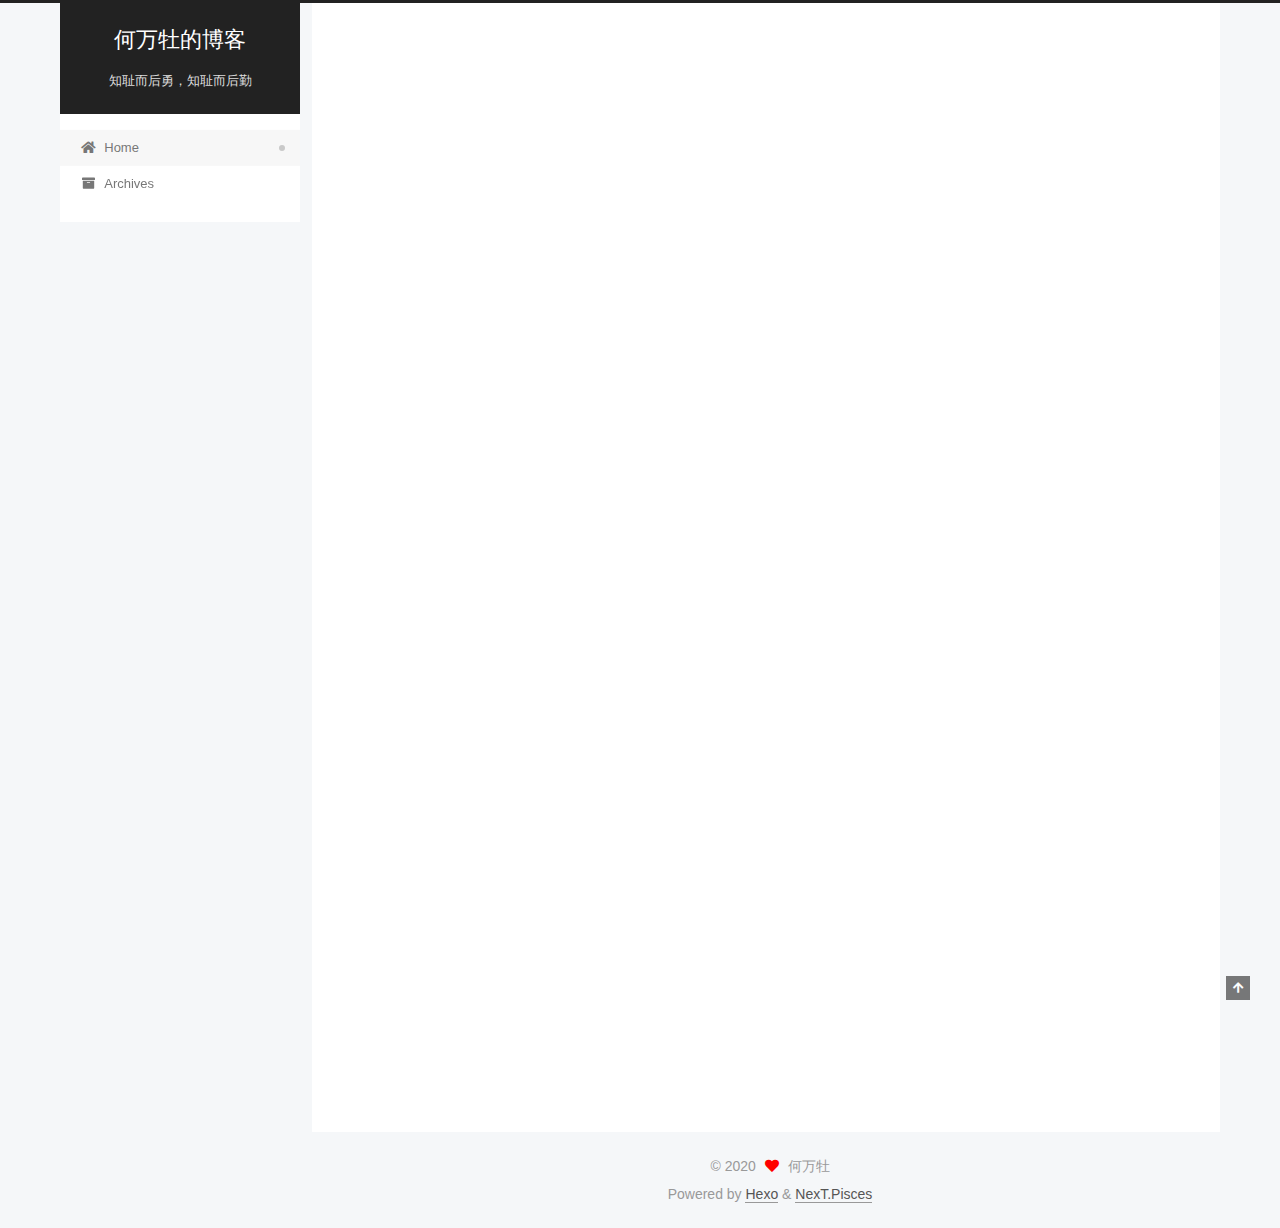
<file: index.html>
<!DOCTYPE html>
<html lang="zh-Hans">
<head>
  <meta charset="UTF-8">
<meta name="viewport" content="width=device-width, initial-scale=1, maximum-scale=2">
<meta name="theme-color" content="#222">
<meta name="generator" content="Hexo 5.1.1">
  <link rel="apple-touch-icon" sizes="180x180" href="/images/apple-touch-icon-next.png">
  <link rel="icon" type="image/png" sizes="32x32" href="/images/favicon-32x32-next.png">
  <link rel="icon" type="image/png" sizes="16x16" href="/images/favicon-16x16-next.png">
  <link rel="mask-icon" href="/images/logo.svg" color="#222">

<link rel="stylesheet" href="/css/main.css">


<link rel="stylesheet" href="/lib/font-awesome/css/all.min.css">

<script id="hexo-configurations">
    var NexT = window.NexT || {};
    var CONFIG = {"hostname":"yoursite.com","root":"/","scheme":"Pisces","version":"7.8.0","exturl":false,"sidebar":{"position":"left","display":"post","padding":18,"offset":12,"onmobile":false},"copycode":{"enable":false,"show_result":false,"style":null},"back2top":{"enable":true,"sidebar":false,"scrollpercent":false},"bookmark":{"enable":false,"color":"#222","save":"auto"},"fancybox":false,"mediumzoom":false,"lazyload":false,"pangu":false,"comments":{"style":"tabs","active":null,"storage":true,"lazyload":false,"nav":null},"algolia":{"hits":{"per_page":10},"labels":{"input_placeholder":"Search for Posts","hits_empty":"We didn't find any results for the search: ${query}","hits_stats":"${hits} results found in ${time} ms"}},"localsearch":{"enable":false,"trigger":"auto","top_n_per_article":1,"unescape":false,"preload":false},"motion":{"enable":true,"async":false,"transition":{"post_block":"fadeIn","post_header":"slideDownIn","post_body":"slideDownIn","coll_header":"slideLeftIn","sidebar":"slideUpIn"}}};
  </script>

  <meta name="description" content="Persistence, Confidence, Patience">
<meta property="og:type" content="website">
<meta property="og:title" content="何万牡的博客">
<meta property="og:url" content="http://yoursite.com/index.html">
<meta property="og:site_name" content="何万牡的博客">
<meta property="og:description" content="Persistence, Confidence, Patience">
<meta property="og:locale">
<meta property="article:author" content="何万牡">
<meta name="twitter:card" content="summary">

<link rel="canonical" href="http://yoursite.com/">


<script id="page-configurations">
  // https://hexo.io/docs/variables.html
  CONFIG.page = {
    sidebar: "",
    isHome : true,
    isPost : false,
    lang   : 'zh-Hans'
  };
</script>

  <title>何万牡的博客</title>
  






  <noscript>
  <style>
  .use-motion .brand,
  .use-motion .menu-item,
  .sidebar-inner,
  .use-motion .post-block,
  .use-motion .pagination,
  .use-motion .comments,
  .use-motion .post-header,
  .use-motion .post-body,
  .use-motion .collection-header { opacity: initial; }

  .use-motion .site-title,
  .use-motion .site-subtitle {
    opacity: initial;
    top: initial;
  }

  .use-motion .logo-line-before i { left: initial; }
  .use-motion .logo-line-after i { right: initial; }
  </style>
</noscript>

</head>

<body itemscope itemtype="http://schema.org/WebPage">
  <div class="container use-motion">
    <div class="headband"></div>

    <header class="header" itemscope itemtype="http://schema.org/WPHeader">
      <div class="header-inner"><div class="site-brand-container">
  <div class="site-nav-toggle">
    <div class="toggle" aria-label="Toggle navigation bar">
      <span class="toggle-line toggle-line-first"></span>
      <span class="toggle-line toggle-line-middle"></span>
      <span class="toggle-line toggle-line-last"></span>
    </div>
  </div>

  <div class="site-meta">

    <a href="/" class="brand" rel="start">
      <span class="logo-line-before"><i></i></span>
      <h1 class="site-title">何万牡的博客</h1>
      <span class="logo-line-after"><i></i></span>
    </a>
      <p class="site-subtitle" itemprop="description">知耻而后勇，知耻而后勤</p>
  </div>

  <div class="site-nav-right">
    <div class="toggle popup-trigger">
    </div>
  </div>
</div>




<nav class="site-nav">
  <ul id="menu" class="main-menu menu">
        <li class="menu-item menu-item-home">

    <a href="/" rel="section"><i class="fa fa-home fa-fw"></i>Home</a>

  </li>
        <li class="menu-item menu-item-archives">

    <a href="/archives/" rel="section"><i class="fa fa-archive fa-fw"></i>Archives</a>

  </li>
  </ul>
</nav>




</div>
    </header>

    
  <div class="back-to-top">
    <i class="fa fa-arrow-up"></i>
    <span>0%</span>
  </div>


    <main class="main">
      <div class="main-inner">
        <div class="content-wrap">
          

          <div class="content index posts-expand">
            
      
  
  
  <article itemscope itemtype="http://schema.org/Article" class="post-block" lang="zh-Hans">
    <link itemprop="mainEntityOfPage" href="http://yoursite.com/2020/08/31/hello-world/">

    <span hidden itemprop="author" itemscope itemtype="http://schema.org/Person">
      <meta itemprop="image" content="/images/avatar.gif">
      <meta itemprop="name" content="何万牡">
      <meta itemprop="description" content="Persistence, Confidence, Patience">
    </span>

    <span hidden itemprop="publisher" itemscope itemtype="http://schema.org/Organization">
      <meta itemprop="name" content="何万牡的博客">
    </span>
      <header class="post-header">
        <h2 class="post-title" itemprop="name headline">
          
            <a href="/2020/08/31/hello-world/" class="post-title-link" itemprop="url">Hello World</a>
        </h2>

        <div class="post-meta">
            <span class="post-meta-item">
              <span class="post-meta-item-icon">
                <i class="far fa-calendar"></i>
              </span>
              <span class="post-meta-item-text">Posted on</span>

              <time title="Created: 2020-08-31 13:42:06" itemprop="dateCreated datePublished" datetime="2020-08-31T13:42:06+08:00">2020-08-31</time>
            </span>

          

        </div>
      </header>

    
    
    
    <div class="post-body" itemprop="articleBody">

      
          <p>Welcome to <a target="_blank" rel="noopener" href="https://hexo.io/">Hexo</a>! This is your very first post. Check <a target="_blank" rel="noopener" href="https://hexo.io/docs/">documentation</a> for more info. If you get any problems when using Hexo, you can find the answer in <a target="_blank" rel="noopener" href="https://hexo.io/docs/troubleshooting.html">troubleshooting</a> or you can ask me on <a target="_blank" rel="noopener" href="https://github.com/hexojs/hexo/issues">GitHub</a>.</p>
<h2 id="Quick-Start"><a href="#Quick-Start" class="headerlink" title="Quick Start"></a>Quick Start</h2><h3 id="Create-a-new-post"><a href="#Create-a-new-post" class="headerlink" title="Create a new post"></a>Create a new post</h3><figure class="highlight bash"><table><tr><td class="gutter"><pre><span class="line">1</span><br></pre></td><td class="code"><pre><span class="line">$ hexo new <span class="string">&quot;My New Post&quot;</span></span><br></pre></td></tr></table></figure>

<p>More info: <a target="_blank" rel="noopener" href="https://hexo.io/docs/writing.html">Writing</a></p>
<h3 id="Run-server"><a href="#Run-server" class="headerlink" title="Run server"></a>Run server</h3><figure class="highlight bash"><table><tr><td class="gutter"><pre><span class="line">1</span><br></pre></td><td class="code"><pre><span class="line">$ hexo server</span><br></pre></td></tr></table></figure>

<p>More info: <a target="_blank" rel="noopener" href="https://hexo.io/docs/server.html">Server</a></p>
<h3 id="Generate-static-files"><a href="#Generate-static-files" class="headerlink" title="Generate static files"></a>Generate static files</h3><figure class="highlight bash"><table><tr><td class="gutter"><pre><span class="line">1</span><br></pre></td><td class="code"><pre><span class="line">$ hexo generate</span><br></pre></td></tr></table></figure>

<p>More info: <a target="_blank" rel="noopener" href="https://hexo.io/docs/generating.html">Generating</a></p>
<h3 id="Deploy-to-remote-sites"><a href="#Deploy-to-remote-sites" class="headerlink" title="Deploy to remote sites"></a>Deploy to remote sites</h3><figure class="highlight bash"><table><tr><td class="gutter"><pre><span class="line">1</span><br></pre></td><td class="code"><pre><span class="line">$ hexo deploy</span><br></pre></td></tr></table></figure>

<p>More info: <a target="_blank" rel="noopener" href="https://hexo.io/docs/one-command-deployment.html">Deployment</a></p>

      
    </div>

    
    
    
      <footer class="post-footer">
        <div class="post-eof"></div>
      </footer>
  </article>
  
  
  


  



          </div>
          

<script>
  window.addEventListener('tabs:register', () => {
    let { activeClass } = CONFIG.comments;
    if (CONFIG.comments.storage) {
      activeClass = localStorage.getItem('comments_active') || activeClass;
    }
    if (activeClass) {
      let activeTab = document.querySelector(`a[href="#comment-${activeClass}"]`);
      if (activeTab) {
        activeTab.click();
      }
    }
  });
  if (CONFIG.comments.storage) {
    window.addEventListener('tabs:click', event => {
      if (!event.target.matches('.tabs-comment .tab-content .tab-pane')) return;
      let commentClass = event.target.classList[1];
      localStorage.setItem('comments_active', commentClass);
    });
  }
</script>

        </div>
          
  
  <div class="toggle sidebar-toggle">
    <span class="toggle-line toggle-line-first"></span>
    <span class="toggle-line toggle-line-middle"></span>
    <span class="toggle-line toggle-line-last"></span>
  </div>

  <aside class="sidebar">
    <div class="sidebar-inner">

      <ul class="sidebar-nav motion-element">
        <li class="sidebar-nav-toc">
          Table of Contents
        </li>
        <li class="sidebar-nav-overview">
          Overview
        </li>
      </ul>

      <!--noindex-->
      <div class="post-toc-wrap sidebar-panel">
      </div>
      <!--/noindex-->

      <div class="site-overview-wrap sidebar-panel">
        <div class="site-author motion-element" itemprop="author" itemscope itemtype="http://schema.org/Person">
  <p class="site-author-name" itemprop="name">何万牡</p>
  <div class="site-description" itemprop="description">Persistence, Confidence, Patience</div>
</div>
<div class="site-state-wrap motion-element">
  <nav class="site-state">
      <div class="site-state-item site-state-posts">
          <a href="/archives/">
        
          <span class="site-state-item-count">1</span>
          <span class="site-state-item-name">posts</span>
        </a>
      </div>
  </nav>
</div>



      </div>

    </div>
  </aside>
  <div id="sidebar-dimmer"></div>


      </div>
    </main>

    <footer class="footer">
      <div class="footer-inner">
        

        

<div class="copyright">
  
  &copy; 
  <span itemprop="copyrightYear">2020</span>
  <span class="with-love">
    <i class="fa fa-heart"></i>
  </span>
  <span class="author" itemprop="copyrightHolder">何万牡</span>
</div>
  <div class="powered-by">Powered by <a href="https://hexo.io/" class="theme-link" rel="noopener" target="_blank">Hexo</a> & <a href="https://pisces.theme-next.org/" class="theme-link" rel="noopener" target="_blank">NexT.Pisces</a>
  </div>

        








      </div>
    </footer>
  </div>

  
  <script src="/lib/anime.min.js"></script>
  <script src="/lib/velocity/velocity.min.js"></script>
  <script src="/lib/velocity/velocity.ui.min.js"></script>

<script src="/js/utils.js"></script>

<script src="/js/motion.js"></script>


<script src="/js/schemes/pisces.js"></script>


<script src="/js/next-boot.js"></script>




  















  

  

</body>
</html>
</file>
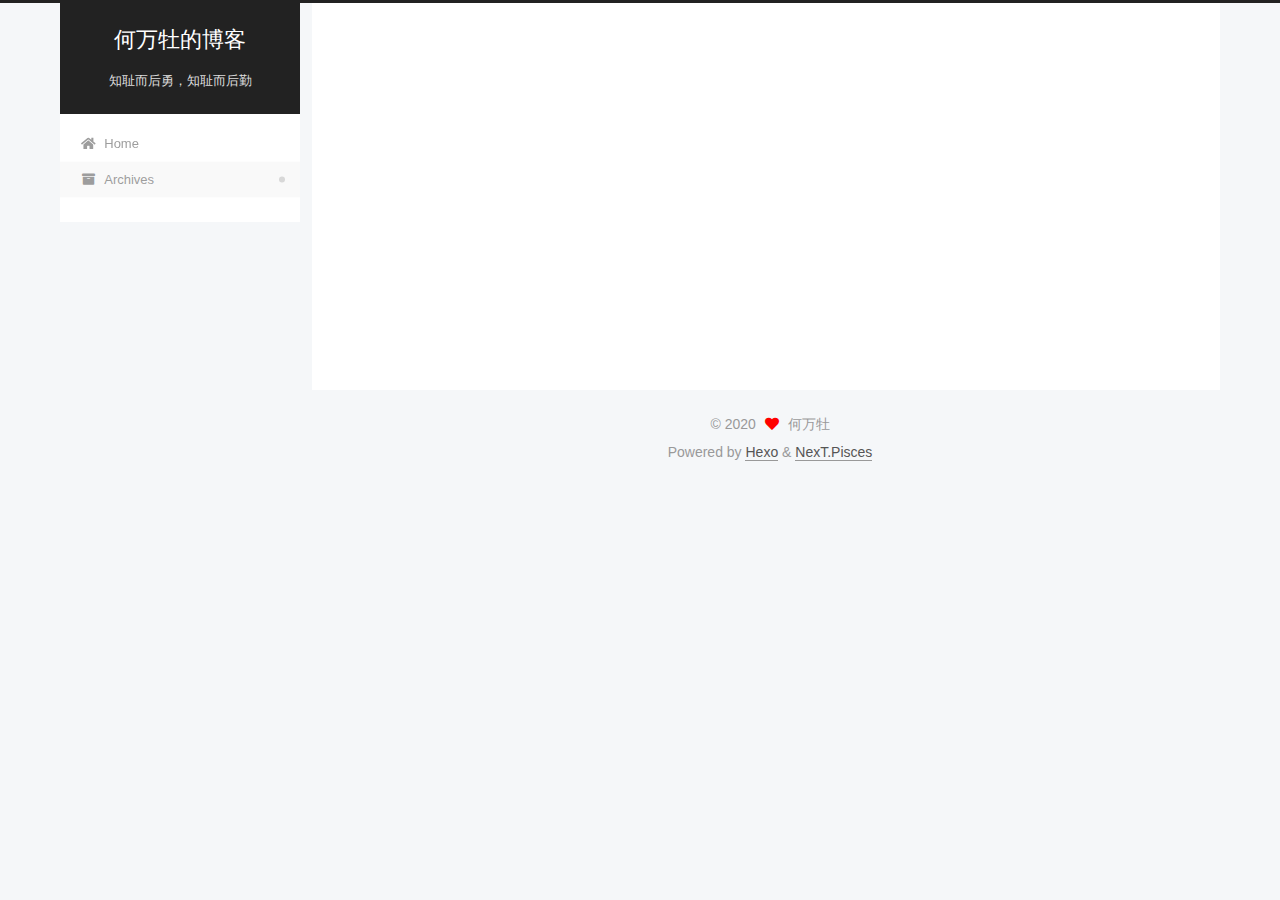
<file: archives/index.html>
<!DOCTYPE html>
<html lang="zh-Hans">
<head>
  <meta charset="UTF-8">
<meta name="viewport" content="width=device-width, initial-scale=1, maximum-scale=2">
<meta name="theme-color" content="#222">
<meta name="generator" content="Hexo 5.1.1">
  <link rel="apple-touch-icon" sizes="180x180" href="/images/apple-touch-icon-next.png">
  <link rel="icon" type="image/png" sizes="32x32" href="/images/favicon-32x32-next.png">
  <link rel="icon" type="image/png" sizes="16x16" href="/images/favicon-16x16-next.png">
  <link rel="mask-icon" href="/images/logo.svg" color="#222">

<link rel="stylesheet" href="/css/main.css">


<link rel="stylesheet" href="/lib/font-awesome/css/all.min.css">

<script id="hexo-configurations">
    var NexT = window.NexT || {};
    var CONFIG = {"hostname":"yoursite.com","root":"/","scheme":"Pisces","version":"7.8.0","exturl":false,"sidebar":{"position":"left","display":"post","padding":18,"offset":12,"onmobile":false},"copycode":{"enable":false,"show_result":false,"style":null},"back2top":{"enable":true,"sidebar":false,"scrollpercent":false},"bookmark":{"enable":false,"color":"#222","save":"auto"},"fancybox":false,"mediumzoom":false,"lazyload":false,"pangu":false,"comments":{"style":"tabs","active":null,"storage":true,"lazyload":false,"nav":null},"algolia":{"hits":{"per_page":10},"labels":{"input_placeholder":"Search for Posts","hits_empty":"We didn't find any results for the search: ${query}","hits_stats":"${hits} results found in ${time} ms"}},"localsearch":{"enable":false,"trigger":"auto","top_n_per_article":1,"unescape":false,"preload":false},"motion":{"enable":true,"async":false,"transition":{"post_block":"fadeIn","post_header":"slideDownIn","post_body":"slideDownIn","coll_header":"slideLeftIn","sidebar":"slideUpIn"}}};
  </script>

  <meta name="description" content="Persistence, Confidence, Patience">
<meta property="og:type" content="website">
<meta property="og:title" content="何万牡的博客">
<meta property="og:url" content="http://yoursite.com/archives/index.html">
<meta property="og:site_name" content="何万牡的博客">
<meta property="og:description" content="Persistence, Confidence, Patience">
<meta property="og:locale">
<meta property="article:author" content="何万牡">
<meta name="twitter:card" content="summary">

<link rel="canonical" href="http://yoursite.com/archives/">


<script id="page-configurations">
  // https://hexo.io/docs/variables.html
  CONFIG.page = {
    sidebar: "",
    isHome : false,
    isPost : false,
    lang   : 'zh-Hans'
  };
</script>

  <title>Archive | 何万牡的博客</title>
  






  <noscript>
  <style>
  .use-motion .brand,
  .use-motion .menu-item,
  .sidebar-inner,
  .use-motion .post-block,
  .use-motion .pagination,
  .use-motion .comments,
  .use-motion .post-header,
  .use-motion .post-body,
  .use-motion .collection-header { opacity: initial; }

  .use-motion .site-title,
  .use-motion .site-subtitle {
    opacity: initial;
    top: initial;
  }

  .use-motion .logo-line-before i { left: initial; }
  .use-motion .logo-line-after i { right: initial; }
  </style>
</noscript>

</head>

<body itemscope itemtype="http://schema.org/WebPage">
  <div class="container use-motion">
    <div class="headband"></div>

    <header class="header" itemscope itemtype="http://schema.org/WPHeader">
      <div class="header-inner"><div class="site-brand-container">
  <div class="site-nav-toggle">
    <div class="toggle" aria-label="Toggle navigation bar">
      <span class="toggle-line toggle-line-first"></span>
      <span class="toggle-line toggle-line-middle"></span>
      <span class="toggle-line toggle-line-last"></span>
    </div>
  </div>

  <div class="site-meta">

    <a href="/" class="brand" rel="start">
      <span class="logo-line-before"><i></i></span>
      <h1 class="site-title">何万牡的博客</h1>
      <span class="logo-line-after"><i></i></span>
    </a>
      <p class="site-subtitle" itemprop="description">知耻而后勇，知耻而后勤</p>
  </div>

  <div class="site-nav-right">
    <div class="toggle popup-trigger">
    </div>
  </div>
</div>




<nav class="site-nav">
  <ul id="menu" class="main-menu menu">
        <li class="menu-item menu-item-home">

    <a href="/" rel="section"><i class="fa fa-home fa-fw"></i>Home</a>

  </li>
        <li class="menu-item menu-item-archives">

    <a href="/archives/" rel="section"><i class="fa fa-archive fa-fw"></i>Archives</a>

  </li>
  </ul>
</nav>




</div>
    </header>

    
  <div class="back-to-top">
    <i class="fa fa-arrow-up"></i>
    <span>0%</span>
  </div>


    <main class="main">
      <div class="main-inner">
        <div class="content-wrap">
          

          <div class="content archive">
            

  
  
  
  <div class="post-block">
    <div class="posts-collapse">
      <div class="collection-title">
        <span class="collection-header">Um..! 1 post. Keep on posting.</span>
      </div>

      
    <div class="collection-year">
      <span class="collection-header">2020</span>
    </div>

  <article itemscope itemtype="http://schema.org/Article">
    <header class="post-header">

      <div class="post-meta">
        <time itemprop="dateCreated"
              datetime="2020-08-31T13:42:06+08:00"
              content="2020-08-31">
          08-31
        </time>
      </div>

      <div class="post-title">
          <a class="post-title-link" href="/2020/08/31/hello-world/" itemprop="url">
            <span itemprop="name">Hello World</span>
          </a>
      </div>

    </header>
  </article>


    </div>
  </div>
  
  
  

  



          </div>
          

<script>
  window.addEventListener('tabs:register', () => {
    let { activeClass } = CONFIG.comments;
    if (CONFIG.comments.storage) {
      activeClass = localStorage.getItem('comments_active') || activeClass;
    }
    if (activeClass) {
      let activeTab = document.querySelector(`a[href="#comment-${activeClass}"]`);
      if (activeTab) {
        activeTab.click();
      }
    }
  });
  if (CONFIG.comments.storage) {
    window.addEventListener('tabs:click', event => {
      if (!event.target.matches('.tabs-comment .tab-content .tab-pane')) return;
      let commentClass = event.target.classList[1];
      localStorage.setItem('comments_active', commentClass);
    });
  }
</script>

        </div>
          
  
  <div class="toggle sidebar-toggle">
    <span class="toggle-line toggle-line-first"></span>
    <span class="toggle-line toggle-line-middle"></span>
    <span class="toggle-line toggle-line-last"></span>
  </div>

  <aside class="sidebar">
    <div class="sidebar-inner">

      <ul class="sidebar-nav motion-element">
        <li class="sidebar-nav-toc">
          Table of Contents
        </li>
        <li class="sidebar-nav-overview">
          Overview
        </li>
      </ul>

      <!--noindex-->
      <div class="post-toc-wrap sidebar-panel">
      </div>
      <!--/noindex-->

      <div class="site-overview-wrap sidebar-panel">
        <div class="site-author motion-element" itemprop="author" itemscope itemtype="http://schema.org/Person">
  <p class="site-author-name" itemprop="name">何万牡</p>
  <div class="site-description" itemprop="description">Persistence, Confidence, Patience</div>
</div>
<div class="site-state-wrap motion-element">
  <nav class="site-state">
      <div class="site-state-item site-state-posts">
          <a href="/archives/">
        
          <span class="site-state-item-count">1</span>
          <span class="site-state-item-name">posts</span>
        </a>
      </div>
  </nav>
</div>



      </div>

    </div>
  </aside>
  <div id="sidebar-dimmer"></div>


      </div>
    </main>

    <footer class="footer">
      <div class="footer-inner">
        

        

<div class="copyright">
  
  &copy; 
  <span itemprop="copyrightYear">2020</span>
  <span class="with-love">
    <i class="fa fa-heart"></i>
  </span>
  <span class="author" itemprop="copyrightHolder">何万牡</span>
</div>
  <div class="powered-by">Powered by <a href="https://hexo.io/" class="theme-link" rel="noopener" target="_blank">Hexo</a> & <a href="https://pisces.theme-next.org/" class="theme-link" rel="noopener" target="_blank">NexT.Pisces</a>
  </div>

        








      </div>
    </footer>
  </div>

  
  <script src="/lib/anime.min.js"></script>
  <script src="/lib/velocity/velocity.min.js"></script>
  <script src="/lib/velocity/velocity.ui.min.js"></script>

<script src="/js/utils.js"></script>

<script src="/js/motion.js"></script>


<script src="/js/schemes/pisces.js"></script>


<script src="/js/next-boot.js"></script>




  















  

  

</body>
</html>
</file>
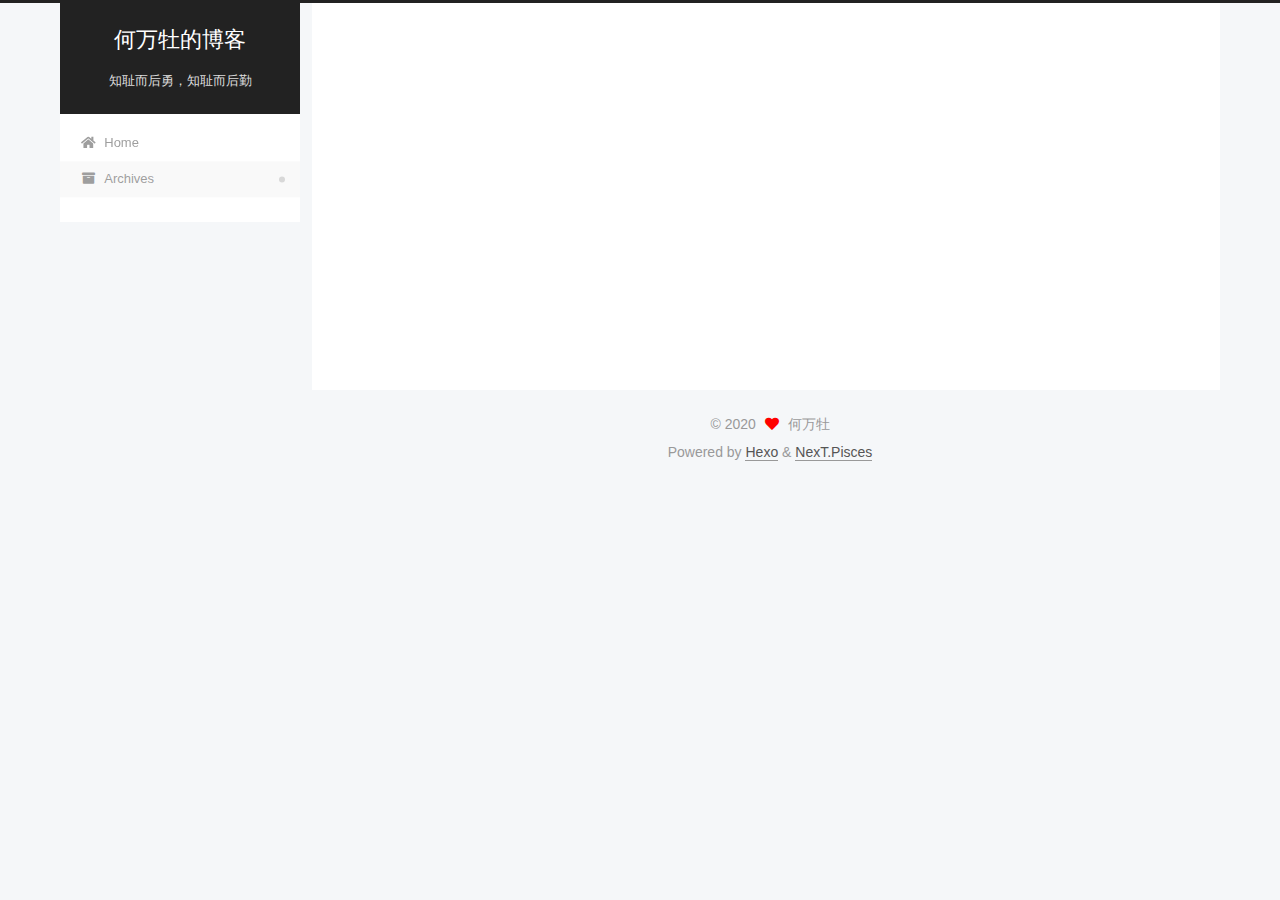
<file: archives/2020/index.html>
<!DOCTYPE html>
<html lang="zh-Hans">
<head>
  <meta charset="UTF-8">
<meta name="viewport" content="width=device-width, initial-scale=1, maximum-scale=2">
<meta name="theme-color" content="#222">
<meta name="generator" content="Hexo 5.1.1">
  <link rel="apple-touch-icon" sizes="180x180" href="/images/apple-touch-icon-next.png">
  <link rel="icon" type="image/png" sizes="32x32" href="/images/favicon-32x32-next.png">
  <link rel="icon" type="image/png" sizes="16x16" href="/images/favicon-16x16-next.png">
  <link rel="mask-icon" href="/images/logo.svg" color="#222">

<link rel="stylesheet" href="/css/main.css">


<link rel="stylesheet" href="/lib/font-awesome/css/all.min.css">

<script id="hexo-configurations">
    var NexT = window.NexT || {};
    var CONFIG = {"hostname":"yoursite.com","root":"/","scheme":"Pisces","version":"7.8.0","exturl":false,"sidebar":{"position":"left","display":"post","padding":18,"offset":12,"onmobile":false},"copycode":{"enable":false,"show_result":false,"style":null},"back2top":{"enable":true,"sidebar":false,"scrollpercent":false},"bookmark":{"enable":false,"color":"#222","save":"auto"},"fancybox":false,"mediumzoom":false,"lazyload":false,"pangu":false,"comments":{"style":"tabs","active":null,"storage":true,"lazyload":false,"nav":null},"algolia":{"hits":{"per_page":10},"labels":{"input_placeholder":"Search for Posts","hits_empty":"We didn't find any results for the search: ${query}","hits_stats":"${hits} results found in ${time} ms"}},"localsearch":{"enable":false,"trigger":"auto","top_n_per_article":1,"unescape":false,"preload":false},"motion":{"enable":true,"async":false,"transition":{"post_block":"fadeIn","post_header":"slideDownIn","post_body":"slideDownIn","coll_header":"slideLeftIn","sidebar":"slideUpIn"}}};
  </script>

  <meta name="description" content="Persistence, Confidence, Patience">
<meta property="og:type" content="website">
<meta property="og:title" content="何万牡的博客">
<meta property="og:url" content="http://yoursite.com/archives/2020/index.html">
<meta property="og:site_name" content="何万牡的博客">
<meta property="og:description" content="Persistence, Confidence, Patience">
<meta property="og:locale">
<meta property="article:author" content="何万牡">
<meta name="twitter:card" content="summary">

<link rel="canonical" href="http://yoursite.com/archives/2020/">


<script id="page-configurations">
  // https://hexo.io/docs/variables.html
  CONFIG.page = {
    sidebar: "",
    isHome : false,
    isPost : false,
    lang   : 'zh-Hans'
  };
</script>

  <title>Archive | 何万牡的博客</title>
  






  <noscript>
  <style>
  .use-motion .brand,
  .use-motion .menu-item,
  .sidebar-inner,
  .use-motion .post-block,
  .use-motion .pagination,
  .use-motion .comments,
  .use-motion .post-header,
  .use-motion .post-body,
  .use-motion .collection-header { opacity: initial; }

  .use-motion .site-title,
  .use-motion .site-subtitle {
    opacity: initial;
    top: initial;
  }

  .use-motion .logo-line-before i { left: initial; }
  .use-motion .logo-line-after i { right: initial; }
  </style>
</noscript>

</head>

<body itemscope itemtype="http://schema.org/WebPage">
  <div class="container use-motion">
    <div class="headband"></div>

    <header class="header" itemscope itemtype="http://schema.org/WPHeader">
      <div class="header-inner"><div class="site-brand-container">
  <div class="site-nav-toggle">
    <div class="toggle" aria-label="Toggle navigation bar">
      <span class="toggle-line toggle-line-first"></span>
      <span class="toggle-line toggle-line-middle"></span>
      <span class="toggle-line toggle-line-last"></span>
    </div>
  </div>

  <div class="site-meta">

    <a href="/" class="brand" rel="start">
      <span class="logo-line-before"><i></i></span>
      <h1 class="site-title">何万牡的博客</h1>
      <span class="logo-line-after"><i></i></span>
    </a>
      <p class="site-subtitle" itemprop="description">知耻而后勇，知耻而后勤</p>
  </div>

  <div class="site-nav-right">
    <div class="toggle popup-trigger">
    </div>
  </div>
</div>




<nav class="site-nav">
  <ul id="menu" class="main-menu menu">
        <li class="menu-item menu-item-home">

    <a href="/" rel="section"><i class="fa fa-home fa-fw"></i>Home</a>

  </li>
        <li class="menu-item menu-item-archives">

    <a href="/archives/" rel="section"><i class="fa fa-archive fa-fw"></i>Archives</a>

  </li>
  </ul>
</nav>




</div>
    </header>

    
  <div class="back-to-top">
    <i class="fa fa-arrow-up"></i>
    <span>0%</span>
  </div>


    <main class="main">
      <div class="main-inner">
        <div class="content-wrap">
          

          <div class="content archive">
            

  
  
  
  <div class="post-block">
    <div class="posts-collapse">
      <div class="collection-title">
        <span class="collection-header">Um..! 1 post. Keep on posting.</span>
      </div>

      
    <div class="collection-year">
      <span class="collection-header">2020</span>
    </div>

  <article itemscope itemtype="http://schema.org/Article">
    <header class="post-header">

      <div class="post-meta">
        <time itemprop="dateCreated"
              datetime="2020-08-31T13:42:06+08:00"
              content="2020-08-31">
          08-31
        </time>
      </div>

      <div class="post-title">
          <a class="post-title-link" href="/2020/08/31/hello-world/" itemprop="url">
            <span itemprop="name">Hello World</span>
          </a>
      </div>

    </header>
  </article>


    </div>
  </div>
  
  
  

  



          </div>
          

<script>
  window.addEventListener('tabs:register', () => {
    let { activeClass } = CONFIG.comments;
    if (CONFIG.comments.storage) {
      activeClass = localStorage.getItem('comments_active') || activeClass;
    }
    if (activeClass) {
      let activeTab = document.querySelector(`a[href="#comment-${activeClass}"]`);
      if (activeTab) {
        activeTab.click();
      }
    }
  });
  if (CONFIG.comments.storage) {
    window.addEventListener('tabs:click', event => {
      if (!event.target.matches('.tabs-comment .tab-content .tab-pane')) return;
      let commentClass = event.target.classList[1];
      localStorage.setItem('comments_active', commentClass);
    });
  }
</script>

        </div>
          
  
  <div class="toggle sidebar-toggle">
    <span class="toggle-line toggle-line-first"></span>
    <span class="toggle-line toggle-line-middle"></span>
    <span class="toggle-line toggle-line-last"></span>
  </div>

  <aside class="sidebar">
    <div class="sidebar-inner">

      <ul class="sidebar-nav motion-element">
        <li class="sidebar-nav-toc">
          Table of Contents
        </li>
        <li class="sidebar-nav-overview">
          Overview
        </li>
      </ul>

      <!--noindex-->
      <div class="post-toc-wrap sidebar-panel">
      </div>
      <!--/noindex-->

      <div class="site-overview-wrap sidebar-panel">
        <div class="site-author motion-element" itemprop="author" itemscope itemtype="http://schema.org/Person">
  <p class="site-author-name" itemprop="name">何万牡</p>
  <div class="site-description" itemprop="description">Persistence, Confidence, Patience</div>
</div>
<div class="site-state-wrap motion-element">
  <nav class="site-state">
      <div class="site-state-item site-state-posts">
          <a href="/archives/">
        
          <span class="site-state-item-count">1</span>
          <span class="site-state-item-name">posts</span>
        </a>
      </div>
  </nav>
</div>



      </div>

    </div>
  </aside>
  <div id="sidebar-dimmer"></div>


      </div>
    </main>

    <footer class="footer">
      <div class="footer-inner">
        

        

<div class="copyright">
  
  &copy; 
  <span itemprop="copyrightYear">2020</span>
  <span class="with-love">
    <i class="fa fa-heart"></i>
  </span>
  <span class="author" itemprop="copyrightHolder">何万牡</span>
</div>
  <div class="powered-by">Powered by <a href="https://hexo.io/" class="theme-link" rel="noopener" target="_blank">Hexo</a> & <a href="https://pisces.theme-next.org/" class="theme-link" rel="noopener" target="_blank">NexT.Pisces</a>
  </div>

        








      </div>
    </footer>
  </div>

  
  <script src="/lib/anime.min.js"></script>
  <script src="/lib/velocity/velocity.min.js"></script>
  <script src="/lib/velocity/velocity.ui.min.js"></script>

<script src="/js/utils.js"></script>

<script src="/js/motion.js"></script>


<script src="/js/schemes/pisces.js"></script>


<script src="/js/next-boot.js"></script>




  















  

  

</body>
</html>
</file>
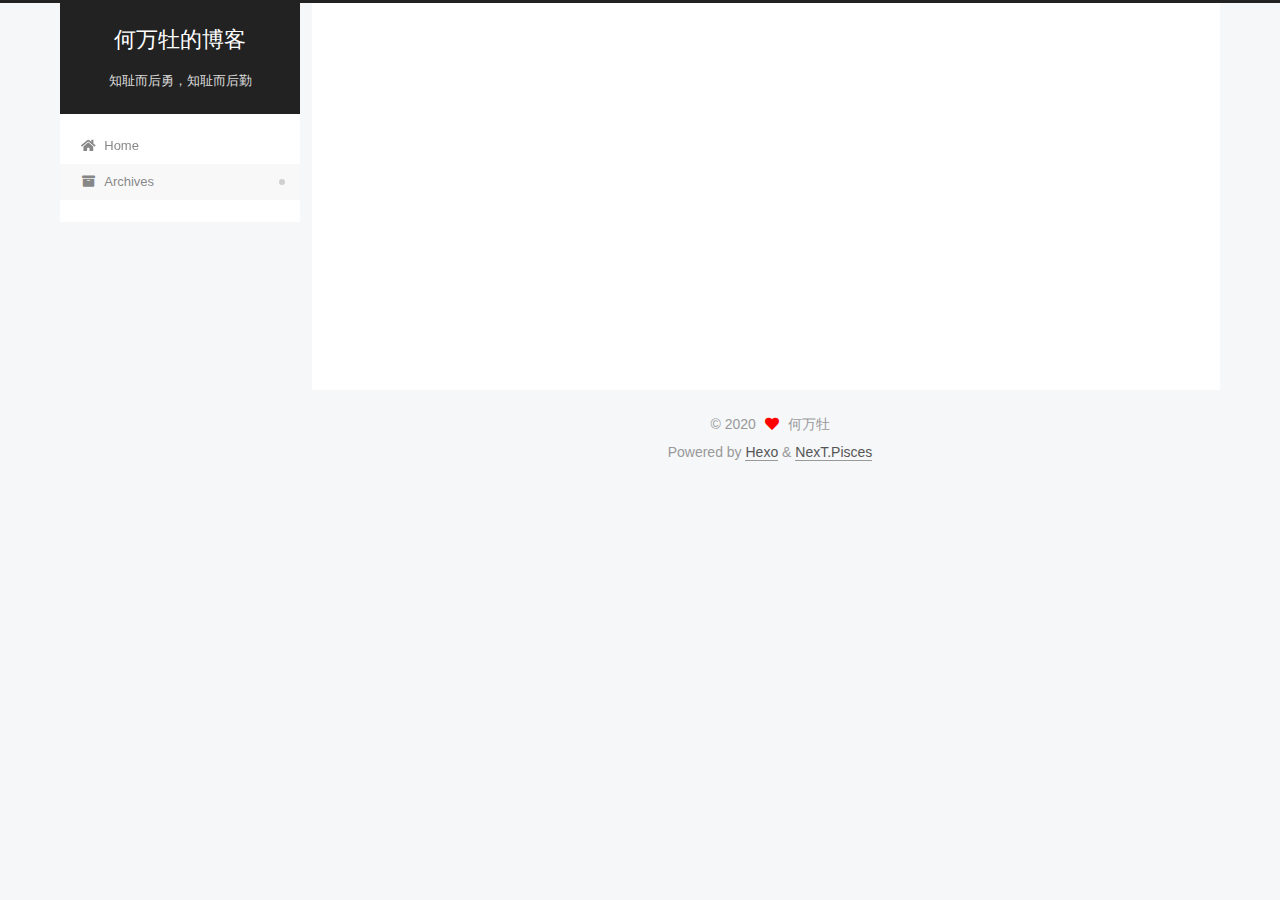
<file: archives/2020/08/index.html>
<!DOCTYPE html>
<html lang="zh-Hans">
<head>
  <meta charset="UTF-8">
<meta name="viewport" content="width=device-width, initial-scale=1, maximum-scale=2">
<meta name="theme-color" content="#222">
<meta name="generator" content="Hexo 5.1.1">
  <link rel="apple-touch-icon" sizes="180x180" href="/images/apple-touch-icon-next.png">
  <link rel="icon" type="image/png" sizes="32x32" href="/images/favicon-32x32-next.png">
  <link rel="icon" type="image/png" sizes="16x16" href="/images/favicon-16x16-next.png">
  <link rel="mask-icon" href="/images/logo.svg" color="#222">

<link rel="stylesheet" href="/css/main.css">


<link rel="stylesheet" href="/lib/font-awesome/css/all.min.css">

<script id="hexo-configurations">
    var NexT = window.NexT || {};
    var CONFIG = {"hostname":"yoursite.com","root":"/","scheme":"Pisces","version":"7.8.0","exturl":false,"sidebar":{"position":"left","display":"post","padding":18,"offset":12,"onmobile":false},"copycode":{"enable":false,"show_result":false,"style":null},"back2top":{"enable":true,"sidebar":false,"scrollpercent":false},"bookmark":{"enable":false,"color":"#222","save":"auto"},"fancybox":false,"mediumzoom":false,"lazyload":false,"pangu":false,"comments":{"style":"tabs","active":null,"storage":true,"lazyload":false,"nav":null},"algolia":{"hits":{"per_page":10},"labels":{"input_placeholder":"Search for Posts","hits_empty":"We didn't find any results for the search: ${query}","hits_stats":"${hits} results found in ${time} ms"}},"localsearch":{"enable":false,"trigger":"auto","top_n_per_article":1,"unescape":false,"preload":false},"motion":{"enable":true,"async":false,"transition":{"post_block":"fadeIn","post_header":"slideDownIn","post_body":"slideDownIn","coll_header":"slideLeftIn","sidebar":"slideUpIn"}}};
  </script>

  <meta name="description" content="Persistence, Confidence, Patience">
<meta property="og:type" content="website">
<meta property="og:title" content="何万牡的博客">
<meta property="og:url" content="http://yoursite.com/archives/2020/08/index.html">
<meta property="og:site_name" content="何万牡的博客">
<meta property="og:description" content="Persistence, Confidence, Patience">
<meta property="og:locale">
<meta property="article:author" content="何万牡">
<meta name="twitter:card" content="summary">

<link rel="canonical" href="http://yoursite.com/archives/2020/08/">


<script id="page-configurations">
  // https://hexo.io/docs/variables.html
  CONFIG.page = {
    sidebar: "",
    isHome : false,
    isPost : false,
    lang   : 'zh-Hans'
  };
</script>

  <title>Archive | 何万牡的博客</title>
  






  <noscript>
  <style>
  .use-motion .brand,
  .use-motion .menu-item,
  .sidebar-inner,
  .use-motion .post-block,
  .use-motion .pagination,
  .use-motion .comments,
  .use-motion .post-header,
  .use-motion .post-body,
  .use-motion .collection-header { opacity: initial; }

  .use-motion .site-title,
  .use-motion .site-subtitle {
    opacity: initial;
    top: initial;
  }

  .use-motion .logo-line-before i { left: initial; }
  .use-motion .logo-line-after i { right: initial; }
  </style>
</noscript>

</head>

<body itemscope itemtype="http://schema.org/WebPage">
  <div class="container use-motion">
    <div class="headband"></div>

    <header class="header" itemscope itemtype="http://schema.org/WPHeader">
      <div class="header-inner"><div class="site-brand-container">
  <div class="site-nav-toggle">
    <div class="toggle" aria-label="Toggle navigation bar">
      <span class="toggle-line toggle-line-first"></span>
      <span class="toggle-line toggle-line-middle"></span>
      <span class="toggle-line toggle-line-last"></span>
    </div>
  </div>

  <div class="site-meta">

    <a href="/" class="brand" rel="start">
      <span class="logo-line-before"><i></i></span>
      <h1 class="site-title">何万牡的博客</h1>
      <span class="logo-line-after"><i></i></span>
    </a>
      <p class="site-subtitle" itemprop="description">知耻而后勇，知耻而后勤</p>
  </div>

  <div class="site-nav-right">
    <div class="toggle popup-trigger">
    </div>
  </div>
</div>




<nav class="site-nav">
  <ul id="menu" class="main-menu menu">
        <li class="menu-item menu-item-home">

    <a href="/" rel="section"><i class="fa fa-home fa-fw"></i>Home</a>

  </li>
        <li class="menu-item menu-item-archives">

    <a href="/archives/" rel="section"><i class="fa fa-archive fa-fw"></i>Archives</a>

  </li>
  </ul>
</nav>




</div>
    </header>

    
  <div class="back-to-top">
    <i class="fa fa-arrow-up"></i>
    <span>0%</span>
  </div>


    <main class="main">
      <div class="main-inner">
        <div class="content-wrap">
          

          <div class="content archive">
            

  
  
  
  <div class="post-block">
    <div class="posts-collapse">
      <div class="collection-title">
        <span class="collection-header">Um..! 1 post. Keep on posting.</span>
      </div>

      
    <div class="collection-year">
      <span class="collection-header">2020</span>
    </div>

  <article itemscope itemtype="http://schema.org/Article">
    <header class="post-header">

      <div class="post-meta">
        <time itemprop="dateCreated"
              datetime="2020-08-31T13:42:06+08:00"
              content="2020-08-31">
          08-31
        </time>
      </div>

      <div class="post-title">
          <a class="post-title-link" href="/2020/08/31/hello-world/" itemprop="url">
            <span itemprop="name">Hello World</span>
          </a>
      </div>

    </header>
  </article>


    </div>
  </div>
  
  
  

  



          </div>
          

<script>
  window.addEventListener('tabs:register', () => {
    let { activeClass } = CONFIG.comments;
    if (CONFIG.comments.storage) {
      activeClass = localStorage.getItem('comments_active') || activeClass;
    }
    if (activeClass) {
      let activeTab = document.querySelector(`a[href="#comment-${activeClass}"]`);
      if (activeTab) {
        activeTab.click();
      }
    }
  });
  if (CONFIG.comments.storage) {
    window.addEventListener('tabs:click', event => {
      if (!event.target.matches('.tabs-comment .tab-content .tab-pane')) return;
      let commentClass = event.target.classList[1];
      localStorage.setItem('comments_active', commentClass);
    });
  }
</script>

        </div>
          
  
  <div class="toggle sidebar-toggle">
    <span class="toggle-line toggle-line-first"></span>
    <span class="toggle-line toggle-line-middle"></span>
    <span class="toggle-line toggle-line-last"></span>
  </div>

  <aside class="sidebar">
    <div class="sidebar-inner">

      <ul class="sidebar-nav motion-element">
        <li class="sidebar-nav-toc">
          Table of Contents
        </li>
        <li class="sidebar-nav-overview">
          Overview
        </li>
      </ul>

      <!--noindex-->
      <div class="post-toc-wrap sidebar-panel">
      </div>
      <!--/noindex-->

      <div class="site-overview-wrap sidebar-panel">
        <div class="site-author motion-element" itemprop="author" itemscope itemtype="http://schema.org/Person">
  <p class="site-author-name" itemprop="name">何万牡</p>
  <div class="site-description" itemprop="description">Persistence, Confidence, Patience</div>
</div>
<div class="site-state-wrap motion-element">
  <nav class="site-state">
      <div class="site-state-item site-state-posts">
          <a href="/archives/">
        
          <span class="site-state-item-count">1</span>
          <span class="site-state-item-name">posts</span>
        </a>
      </div>
  </nav>
</div>



      </div>

    </div>
  </aside>
  <div id="sidebar-dimmer"></div>


      </div>
    </main>

    <footer class="footer">
      <div class="footer-inner">
        

        

<div class="copyright">
  
  &copy; 
  <span itemprop="copyrightYear">2020</span>
  <span class="with-love">
    <i class="fa fa-heart"></i>
  </span>
  <span class="author" itemprop="copyrightHolder">何万牡</span>
</div>
  <div class="powered-by">Powered by <a href="https://hexo.io/" class="theme-link" rel="noopener" target="_blank">Hexo</a> & <a href="https://pisces.theme-next.org/" class="theme-link" rel="noopener" target="_blank">NexT.Pisces</a>
  </div>

        








      </div>
    </footer>
  </div>

  
  <script src="/lib/anime.min.js"></script>
  <script src="/lib/velocity/velocity.min.js"></script>
  <script src="/lib/velocity/velocity.ui.min.js"></script>

<script src="/js/utils.js"></script>

<script src="/js/motion.js"></script>


<script src="/js/schemes/pisces.js"></script>


<script src="/js/next-boot.js"></script>




  















  

  

</body>
</html>
</file>
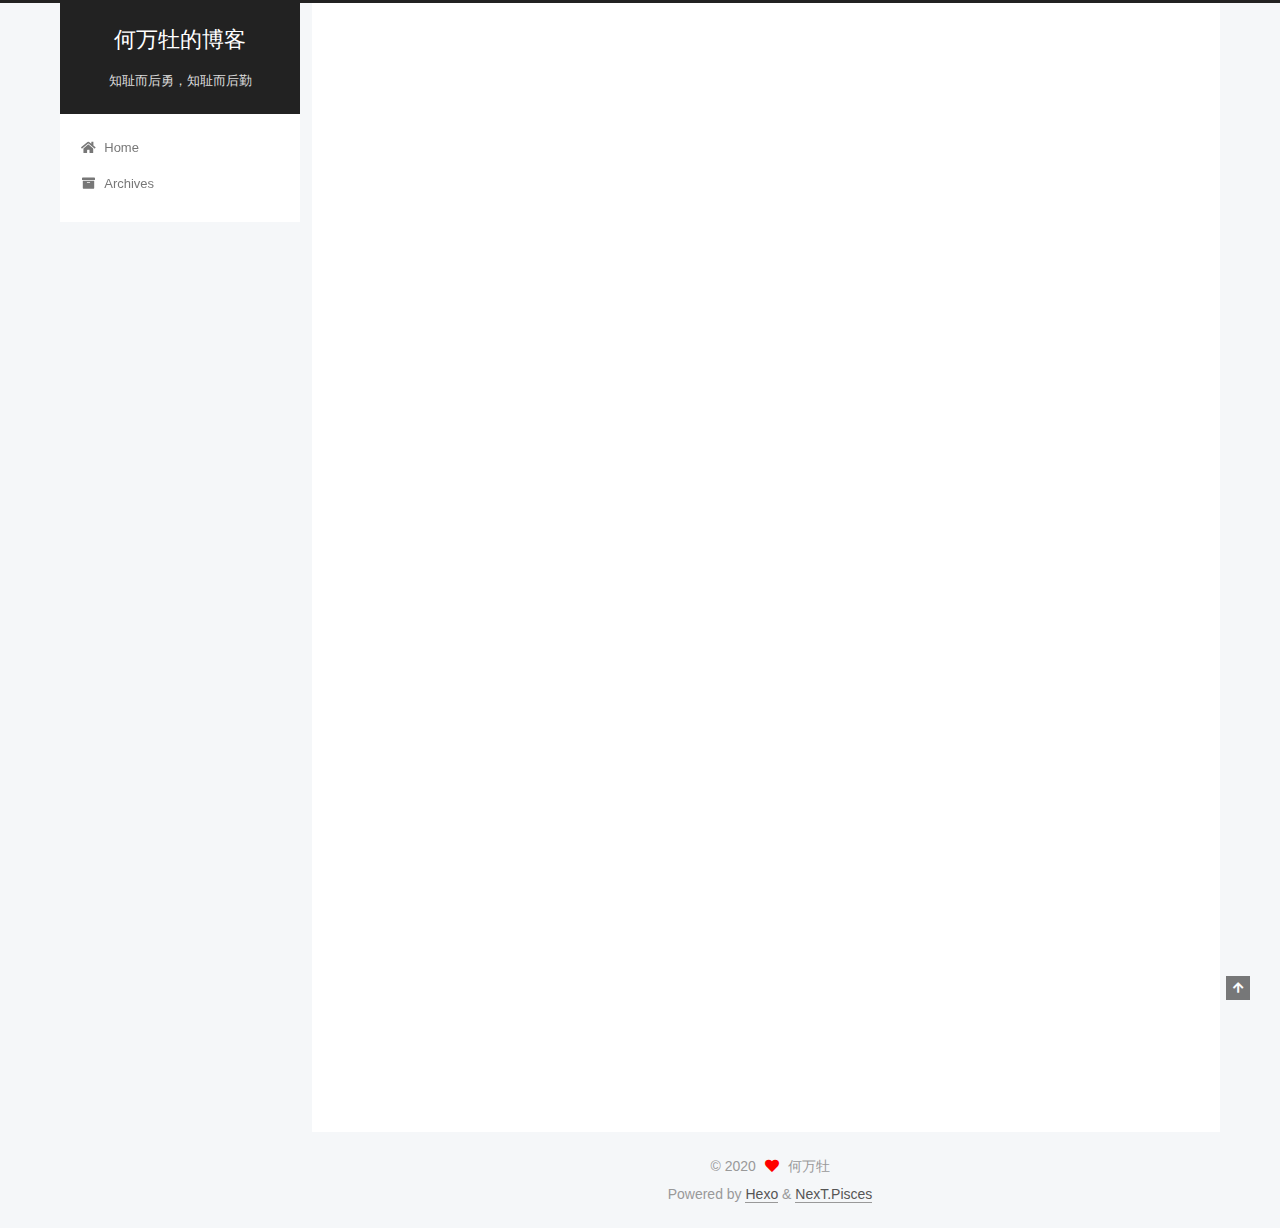
<file: 2020/08/31/hello-world/index.html>
<!DOCTYPE html>
<html lang="zh-Hans">
<head>
  <meta charset="UTF-8">
<meta name="viewport" content="width=device-width, initial-scale=1, maximum-scale=2">
<meta name="theme-color" content="#222">
<meta name="generator" content="Hexo 5.1.1">
  <link rel="apple-touch-icon" sizes="180x180" href="/images/apple-touch-icon-next.png">
  <link rel="icon" type="image/png" sizes="32x32" href="/images/favicon-32x32-next.png">
  <link rel="icon" type="image/png" sizes="16x16" href="/images/favicon-16x16-next.png">
  <link rel="mask-icon" href="/images/logo.svg" color="#222">

<link rel="stylesheet" href="/css/main.css">


<link rel="stylesheet" href="/lib/font-awesome/css/all.min.css">

<script id="hexo-configurations">
    var NexT = window.NexT || {};
    var CONFIG = {"hostname":"yoursite.com","root":"/","scheme":"Pisces","version":"7.8.0","exturl":false,"sidebar":{"position":"left","display":"post","padding":18,"offset":12,"onmobile":false},"copycode":{"enable":false,"show_result":false,"style":null},"back2top":{"enable":true,"sidebar":false,"scrollpercent":false},"bookmark":{"enable":false,"color":"#222","save":"auto"},"fancybox":false,"mediumzoom":false,"lazyload":false,"pangu":false,"comments":{"style":"tabs","active":null,"storage":true,"lazyload":false,"nav":null},"algolia":{"hits":{"per_page":10},"labels":{"input_placeholder":"Search for Posts","hits_empty":"We didn't find any results for the search: ${query}","hits_stats":"${hits} results found in ${time} ms"}},"localsearch":{"enable":false,"trigger":"auto","top_n_per_article":1,"unescape":false,"preload":false},"motion":{"enable":true,"async":false,"transition":{"post_block":"fadeIn","post_header":"slideDownIn","post_body":"slideDownIn","coll_header":"slideLeftIn","sidebar":"slideUpIn"}}};
  </script>

  <meta name="description" content="Welcome to Hexo! This is your very first post. Check documentation for more info. If you get any problems when using Hexo, you can find the answer in troubleshooting or you can ask me on GitHub. Quick">
<meta property="og:type" content="article">
<meta property="og:title" content="Hello World">
<meta property="og:url" content="http://yoursite.com/2020/08/31/hello-world/index.html">
<meta property="og:site_name" content="何万牡的博客">
<meta property="og:description" content="Welcome to Hexo! This is your very first post. Check documentation for more info. If you get any problems when using Hexo, you can find the answer in troubleshooting or you can ask me on GitHub. Quick">
<meta property="og:locale">
<meta property="article:published_time" content="2020-08-31T05:42:06.139Z">
<meta property="article:modified_time" content="2020-08-31T05:42:06.139Z">
<meta property="article:author" content="何万牡">
<meta name="twitter:card" content="summary">

<link rel="canonical" href="http://yoursite.com/2020/08/31/hello-world/">


<script id="page-configurations">
  // https://hexo.io/docs/variables.html
  CONFIG.page = {
    sidebar: "",
    isHome : false,
    isPost : true,
    lang   : 'zh-Hans'
  };
</script>

  <title>Hello World | 何万牡的博客</title>
  






  <noscript>
  <style>
  .use-motion .brand,
  .use-motion .menu-item,
  .sidebar-inner,
  .use-motion .post-block,
  .use-motion .pagination,
  .use-motion .comments,
  .use-motion .post-header,
  .use-motion .post-body,
  .use-motion .collection-header { opacity: initial; }

  .use-motion .site-title,
  .use-motion .site-subtitle {
    opacity: initial;
    top: initial;
  }

  .use-motion .logo-line-before i { left: initial; }
  .use-motion .logo-line-after i { right: initial; }
  </style>
</noscript>

</head>

<body itemscope itemtype="http://schema.org/WebPage">
  <div class="container use-motion">
    <div class="headband"></div>

    <header class="header" itemscope itemtype="http://schema.org/WPHeader">
      <div class="header-inner"><div class="site-brand-container">
  <div class="site-nav-toggle">
    <div class="toggle" aria-label="Toggle navigation bar">
      <span class="toggle-line toggle-line-first"></span>
      <span class="toggle-line toggle-line-middle"></span>
      <span class="toggle-line toggle-line-last"></span>
    </div>
  </div>

  <div class="site-meta">

    <a href="/" class="brand" rel="start">
      <span class="logo-line-before"><i></i></span>
      <h1 class="site-title">何万牡的博客</h1>
      <span class="logo-line-after"><i></i></span>
    </a>
      <p class="site-subtitle" itemprop="description">知耻而后勇，知耻而后勤</p>
  </div>

  <div class="site-nav-right">
    <div class="toggle popup-trigger">
    </div>
  </div>
</div>




<nav class="site-nav">
  <ul id="menu" class="main-menu menu">
        <li class="menu-item menu-item-home">

    <a href="/" rel="section"><i class="fa fa-home fa-fw"></i>Home</a>

  </li>
        <li class="menu-item menu-item-archives">

    <a href="/archives/" rel="section"><i class="fa fa-archive fa-fw"></i>Archives</a>

  </li>
  </ul>
</nav>




</div>
    </header>

    
  <div class="back-to-top">
    <i class="fa fa-arrow-up"></i>
    <span>0%</span>
  </div>


    <main class="main">
      <div class="main-inner">
        <div class="content-wrap">
          

          <div class="content post posts-expand">
            

    
  
  
  <article itemscope itemtype="http://schema.org/Article" class="post-block" lang="zh-Hans">
    <link itemprop="mainEntityOfPage" href="http://yoursite.com/2020/08/31/hello-world/">

    <span hidden itemprop="author" itemscope itemtype="http://schema.org/Person">
      <meta itemprop="image" content="/images/avatar.gif">
      <meta itemprop="name" content="何万牡">
      <meta itemprop="description" content="Persistence, Confidence, Patience">
    </span>

    <span hidden itemprop="publisher" itemscope itemtype="http://schema.org/Organization">
      <meta itemprop="name" content="何万牡的博客">
    </span>
      <header class="post-header">
        <h1 class="post-title" itemprop="name headline">
          Hello World
        </h1>

        <div class="post-meta">
            <span class="post-meta-item">
              <span class="post-meta-item-icon">
                <i class="far fa-calendar"></i>
              </span>
              <span class="post-meta-item-text">Posted on</span>

              <time title="Created: 2020-08-31 13:42:06" itemprop="dateCreated datePublished" datetime="2020-08-31T13:42:06+08:00">2020-08-31</time>
            </span>

          

        </div>
      </header>

    
    
    
    <div class="post-body" itemprop="articleBody">

      
        <p>Welcome to <a target="_blank" rel="noopener" href="https://hexo.io/">Hexo</a>! This is your very first post. Check <a target="_blank" rel="noopener" href="https://hexo.io/docs/">documentation</a> for more info. If you get any problems when using Hexo, you can find the answer in <a target="_blank" rel="noopener" href="https://hexo.io/docs/troubleshooting.html">troubleshooting</a> or you can ask me on <a target="_blank" rel="noopener" href="https://github.com/hexojs/hexo/issues">GitHub</a>.</p>
<h2 id="Quick-Start"><a href="#Quick-Start" class="headerlink" title="Quick Start"></a>Quick Start</h2><h3 id="Create-a-new-post"><a href="#Create-a-new-post" class="headerlink" title="Create a new post"></a>Create a new post</h3><figure class="highlight bash"><table><tr><td class="gutter"><pre><span class="line">1</span><br></pre></td><td class="code"><pre><span class="line">$ hexo new <span class="string">&quot;My New Post&quot;</span></span><br></pre></td></tr></table></figure>

<p>More info: <a target="_blank" rel="noopener" href="https://hexo.io/docs/writing.html">Writing</a></p>
<h3 id="Run-server"><a href="#Run-server" class="headerlink" title="Run server"></a>Run server</h3><figure class="highlight bash"><table><tr><td class="gutter"><pre><span class="line">1</span><br></pre></td><td class="code"><pre><span class="line">$ hexo server</span><br></pre></td></tr></table></figure>

<p>More info: <a target="_blank" rel="noopener" href="https://hexo.io/docs/server.html">Server</a></p>
<h3 id="Generate-static-files"><a href="#Generate-static-files" class="headerlink" title="Generate static files"></a>Generate static files</h3><figure class="highlight bash"><table><tr><td class="gutter"><pre><span class="line">1</span><br></pre></td><td class="code"><pre><span class="line">$ hexo generate</span><br></pre></td></tr></table></figure>

<p>More info: <a target="_blank" rel="noopener" href="https://hexo.io/docs/generating.html">Generating</a></p>
<h3 id="Deploy-to-remote-sites"><a href="#Deploy-to-remote-sites" class="headerlink" title="Deploy to remote sites"></a>Deploy to remote sites</h3><figure class="highlight bash"><table><tr><td class="gutter"><pre><span class="line">1</span><br></pre></td><td class="code"><pre><span class="line">$ hexo deploy</span><br></pre></td></tr></table></figure>

<p>More info: <a target="_blank" rel="noopener" href="https://hexo.io/docs/one-command-deployment.html">Deployment</a></p>

    </div>

    
    
    

      <footer class="post-footer">

        


        
      </footer>
    
  </article>
  
  
  



          </div>
          

<script>
  window.addEventListener('tabs:register', () => {
    let { activeClass } = CONFIG.comments;
    if (CONFIG.comments.storage) {
      activeClass = localStorage.getItem('comments_active') || activeClass;
    }
    if (activeClass) {
      let activeTab = document.querySelector(`a[href="#comment-${activeClass}"]`);
      if (activeTab) {
        activeTab.click();
      }
    }
  });
  if (CONFIG.comments.storage) {
    window.addEventListener('tabs:click', event => {
      if (!event.target.matches('.tabs-comment .tab-content .tab-pane')) return;
      let commentClass = event.target.classList[1];
      localStorage.setItem('comments_active', commentClass);
    });
  }
</script>

        </div>
          
  
  <div class="toggle sidebar-toggle">
    <span class="toggle-line toggle-line-first"></span>
    <span class="toggle-line toggle-line-middle"></span>
    <span class="toggle-line toggle-line-last"></span>
  </div>

  <aside class="sidebar">
    <div class="sidebar-inner">

      <ul class="sidebar-nav motion-element">
        <li class="sidebar-nav-toc">
          Table of Contents
        </li>
        <li class="sidebar-nav-overview">
          Overview
        </li>
      </ul>

      <!--noindex-->
      <div class="post-toc-wrap sidebar-panel">
          <div class="post-toc motion-element"><ol class="nav"><li class="nav-item nav-level-2"><a class="nav-link" href="#Quick-Start"><span class="nav-number">1.</span> <span class="nav-text">Quick Start</span></a><ol class="nav-child"><li class="nav-item nav-level-3"><a class="nav-link" href="#Create-a-new-post"><span class="nav-number">1.1.</span> <span class="nav-text">Create a new post</span></a></li><li class="nav-item nav-level-3"><a class="nav-link" href="#Run-server"><span class="nav-number">1.2.</span> <span class="nav-text">Run server</span></a></li><li class="nav-item nav-level-3"><a class="nav-link" href="#Generate-static-files"><span class="nav-number">1.3.</span> <span class="nav-text">Generate static files</span></a></li><li class="nav-item nav-level-3"><a class="nav-link" href="#Deploy-to-remote-sites"><span class="nav-number">1.4.</span> <span class="nav-text">Deploy to remote sites</span></a></li></ol></li></ol></div>
      </div>
      <!--/noindex-->

      <div class="site-overview-wrap sidebar-panel">
        <div class="site-author motion-element" itemprop="author" itemscope itemtype="http://schema.org/Person">
  <p class="site-author-name" itemprop="name">何万牡</p>
  <div class="site-description" itemprop="description">Persistence, Confidence, Patience</div>
</div>
<div class="site-state-wrap motion-element">
  <nav class="site-state">
      <div class="site-state-item site-state-posts">
          <a href="/archives/">
        
          <span class="site-state-item-count">1</span>
          <span class="site-state-item-name">posts</span>
        </a>
      </div>
  </nav>
</div>



      </div>

    </div>
  </aside>
  <div id="sidebar-dimmer"></div>


      </div>
    </main>

    <footer class="footer">
      <div class="footer-inner">
        

        

<div class="copyright">
  
  &copy; 
  <span itemprop="copyrightYear">2020</span>
  <span class="with-love">
    <i class="fa fa-heart"></i>
  </span>
  <span class="author" itemprop="copyrightHolder">何万牡</span>
</div>
  <div class="powered-by">Powered by <a href="https://hexo.io/" class="theme-link" rel="noopener" target="_blank">Hexo</a> & <a href="https://pisces.theme-next.org/" class="theme-link" rel="noopener" target="_blank">NexT.Pisces</a>
  </div>

        








      </div>
    </footer>
  </div>

  
  <script src="/lib/anime.min.js"></script>
  <script src="/lib/velocity/velocity.min.js"></script>
  <script src="/lib/velocity/velocity.ui.min.js"></script>

<script src="/js/utils.js"></script>

<script src="/js/motion.js"></script>


<script src="/js/schemes/pisces.js"></script>


<script src="/js/next-boot.js"></script>




  















  

  

</body>
</html>
</file>
<file: css/main.css>
:root {
  --body-bg-color: #f5f7f9;
  --content-bg-color: #fff;
  --card-bg-color: #f5f5f5;
  --text-color: #555;
  --blockquote-color: #666;
  --link-color: #555;
  --link-hover-color: #222;
  --brand-color: #fff;
  --brand-hover-color: #fff;
  --table-row-odd-bg-color: #f9f9f9;
  --table-row-hover-bg-color: #f5f5f5;
  --menu-item-bg-color: #f5f5f5;
  --btn-default-bg: #fff;
  --btn-default-color: #555;
  --btn-default-border-color: #555;
  --btn-default-hover-bg: #222;
  --btn-default-hover-color: #fff;
  --btn-default-hover-border-color: #222;
}
html {
  line-height: 1.15; /* 1 */
  -webkit-text-size-adjust: 100%; /* 2 */
}
body {
  margin: 0;
}
main {
  display: block;
}
h1 {
  font-size: 2em;
  margin: 0.67em 0;
}
hr {
  box-sizing: content-box; /* 1 */
  height: 0; /* 1 */
  overflow: visible; /* 2 */
}
pre {
  font-family: monospace, monospace; /* 1 */
  font-size: 1em; /* 2 */
}
a {
  background: transparent;
}
abbr[title] {
  border-bottom: none; /* 1 */
  text-decoration: underline; /* 2 */
  text-decoration: underline dotted; /* 2 */
}
b,
strong {
  font-weight: bolder;
}
code,
kbd,
samp {
  font-family: monospace, monospace; /* 1 */
  font-size: 1em; /* 2 */
}
small {
  font-size: 80%;
}
sub,
sup {
  font-size: 75%;
  line-height: 0;
  position: relative;
  vertical-align: baseline;
}
sub {
  bottom: -0.25em;
}
sup {
  top: -0.5em;
}
img {
  border-style: none;
}
button,
input,
optgroup,
select,
textarea {
  font-family: inherit; /* 1 */
  font-size: 100%; /* 1 */
  line-height: 1.15; /* 1 */
  margin: 0; /* 2 */
}
button,
input {
/* 1 */
  overflow: visible;
}
button,
select {
/* 1 */
  text-transform: none;
}
button,
[type='button'],
[type='reset'],
[type='submit'] {
  -webkit-appearance: button;
}
button::-moz-focus-inner,
[type='button']::-moz-focus-inner,
[type='reset']::-moz-focus-inner,
[type='submit']::-moz-focus-inner {
  border-style: none;
  padding: 0;
}
button:-moz-focusring,
[type='button']:-moz-focusring,
[type='reset']:-moz-focusring,
[type='submit']:-moz-focusring {
  outline: 1px dotted ButtonText;
}
fieldset {
  padding: 0.35em 0.75em 0.625em;
}
legend {
  box-sizing: border-box; /* 1 */
  color: inherit; /* 2 */
  display: table; /* 1 */
  max-width: 100%; /* 1 */
  padding: 0; /* 3 */
  white-space: normal; /* 1 */
}
progress {
  vertical-align: baseline;
}
textarea {
  overflow: auto;
}
[type='checkbox'],
[type='radio'] {
  box-sizing: border-box; /* 1 */
  padding: 0; /* 2 */
}
[type='number']::-webkit-inner-spin-button,
[type='number']::-webkit-outer-spin-button {
  height: auto;
}
[type='search'] {
  outline-offset: -2px; /* 2 */
  -webkit-appearance: textfield; /* 1 */
}
[type='search']::-webkit-search-decoration {
  -webkit-appearance: none;
}
::-webkit-file-upload-button {
  font: inherit; /* 2 */
  -webkit-appearance: button; /* 1 */
}
details {
  display: block;
}
summary {
  display: list-item;
}
template {
  display: none;
}
[hidden] {
  display: none;
}
::selection {
  background: #262a30;
  color: #eee;
}
html,
body {
  height: 100%;
}
body {
  background: var(--body-bg-color);
  color: var(--text-color);
  font-family: 'Lato', "PingFang SC", "Microsoft YaHei", sans-serif;
  font-size: 1em;
  line-height: 2;
}
@media (max-width: 991px) {
  body {
    padding-left: 0 !important;
    padding-right: 0 !important;
  }
}
h1,
h2,
h3,
h4,
h5,
h6 {
  font-family: 'Lato', "PingFang SC", "Microsoft YaHei", sans-serif;
  font-weight: bold;
  line-height: 1.5;
  margin: 20px 0 15px;
}
h1 {
  font-size: 1.5em;
}
h2 {
  font-size: 1.375em;
}
h3 {
  font-size: 1.25em;
}
h4 {
  font-size: 1.125em;
}
h5 {
  font-size: 1em;
}
h6 {
  font-size: 0.875em;
}
p {
  margin: 0 0 20px 0;
}
a,
span.exturl {
  border-bottom: 1px solid #999;
  color: var(--link-color);
  outline: 0;
  text-decoration: none;
  overflow-wrap: break-word;
  word-wrap: break-word;
  cursor: pointer;
}
a:hover,
span.exturl:hover {
  border-bottom-color: var(--link-hover-color);
  color: var(--link-hover-color);
}
iframe,
img,
video {
  display: block;
  margin-left: auto;
  margin-right: auto;
  max-width: 100%;
}
hr {
  background-image: repeating-linear-gradient(-45deg, #ddd, #ddd 4px, transparent 4px, transparent 8px);
  border: 0;
  height: 3px;
  margin: 40px 0;
}
blockquote {
  border-left: 4px solid #ddd;
  color: var(--blockquote-color);
  margin: 0;
  padding: 0 15px;
}
blockquote cite::before {
  content: '-';
  padding: 0 5px;
}
dt {
  font-weight: bold;
}
dd {
  margin: 0;
  padding: 0;
}
kbd {
  background-color: #f5f5f5;
  background-image: linear-gradient(#eee, #fff, #eee);
  border: 1px solid #ccc;
  border-radius: 0.2em;
  box-shadow: 0.1em 0.1em 0.2em rgba(0,0,0,0.1);
  color: #555;
  font-family: inherit;
  padding: 0.1em 0.3em;
  white-space: nowrap;
}
.table-container {
  overflow: auto;
}
table {
  border-collapse: collapse;
  border-spacing: 0;
  font-size: 0.875em;
  margin: 0 0 20px 0;
  width: 100%;
}
tbody tr:nth-of-type(odd) {
  background: var(--table-row-odd-bg-color);
}
tbody tr:hover {
  background: var(--table-row-hover-bg-color);
}
caption,
th,
td {
  font-weight: normal;
  padding: 8px;
  vertical-align: middle;
}
th,
td {
  border: 1px solid #ddd;
  border-bottom: 3px solid #ddd;
}
th {
  font-weight: 700;
  padding-bottom: 10px;
}
td {
  border-bottom-width: 1px;
}
.btn {
  background: var(--btn-default-bg);
  border: 2px solid var(--btn-default-border-color);
  border-radius: 2px;
  color: var(--btn-default-color);
  display: inline-block;
  font-size: 0.875em;
  line-height: 2;
  padding: 0 20px;
  text-decoration: none;
  transition-property: background-color;
  transition-delay: 0s;
  transition-duration: 0.2s;
  transition-timing-function: ease-in-out;
}
.btn:hover {
  background: var(--btn-default-hover-bg);
  border-color: var(--btn-default-hover-border-color);
  color: var(--btn-default-hover-color);
}
.btn + .btn {
  margin: 0 0 8px 8px;
}
.btn .fa-fw {
  text-align: left;
  width: 1.285714285714286em;
}
.toggle {
  line-height: 0;
}
.toggle .toggle-line {
  background: #fff;
  display: inline-block;
  height: 2px;
  left: 0;
  position: relative;
  top: 0;
  transition: all 0.4s;
  vertical-align: top;
  width: 100%;
}
.toggle .toggle-line:not(:first-child) {
  margin-top: 3px;
}
.toggle.toggle-arrow .toggle-line-first {
  left: 50%;
  top: 2px;
  transform: rotate(45deg);
  width: 50%;
}
.toggle.toggle-arrow .toggle-line-middle {
  left: 2px;
  width: 90%;
}
.toggle.toggle-arrow .toggle-line-last {
  left: 50%;
  top: -2px;
  transform: rotate(-45deg);
  width: 50%;
}
.toggle.toggle-close .toggle-line-first {
  transform: rotate(-45deg);
  top: 5px;
}
.toggle.toggle-close .toggle-line-middle {
  opacity: 0;
}
.toggle.toggle-close .toggle-line-last {
  transform: rotate(45deg);
  top: -5px;
}
.highlight,
pre {
  background: #f7f7f7;
  color: #4d4d4c;
  line-height: 1.6;
  margin: 0 auto 20px;
}
pre,
code {
  font-family: consolas, Menlo, monospace, "PingFang SC", "Microsoft YaHei";
}
code {
  background: #eee;
  border-radius: 3px;
  color: #555;
  padding: 2px 4px;
  overflow-wrap: break-word;
  word-wrap: break-word;
}
.highlight *::selection {
  background: #d6d6d6;
}
.highlight pre {
  border: 0;
  margin: 0;
  padding: 10px 0;
}
.highlight table {
  border: 0;
  margin: 0;
  width: auto;
}
.highlight td {
  border: 0;
  padding: 0;
}
.highlight figcaption {
  background: #eff2f3;
  color: #4d4d4c;
  display: flex;
  font-size: 0.875em;
  justify-content: space-between;
  line-height: 1.2;
  padding: 0.5em;
}
.highlight figcaption a {
  color: #4d4d4c;
}
.highlight figcaption a:hover {
  border-bottom-color: #4d4d4c;
}
.highlight .gutter {
  -moz-user-select: none;
  -ms-user-select: none;
  -webkit-user-select: none;
  user-select: none;
}
.highlight .gutter pre {
  background: #eff2f3;
  color: #869194;
  padding-left: 10px;
  padding-right: 10px;
  text-align: right;
}
.highlight .code pre {
  background: #f7f7f7;
  padding-left: 10px;
  width: 100%;
}
.gist table {
  width: auto;
}
.gist table td {
  border: 0;
}
pre {
  overflow: auto;
  padding: 10px;
}
pre code {
  background: none;
  color: #4d4d4c;
  font-size: 0.875em;
  padding: 0;
  text-shadow: none;
}
pre .deletion {
  background: #fdd;
}
pre .addition {
  background: #dfd;
}
pre .meta {
  color: #eab700;
  -moz-user-select: none;
  -ms-user-select: none;
  -webkit-user-select: none;
  user-select: none;
}
pre .comment {
  color: #8e908c;
}
pre .variable,
pre .attribute,
pre .tag,
pre .name,
pre .regexp,
pre .ruby .constant,
pre .xml .tag .title,
pre .xml .pi,
pre .xml .doctype,
pre .html .doctype,
pre .css .id,
pre .css .class,
pre .css .pseudo {
  color: #c82829;
}
pre .number,
pre .preprocessor,
pre .built_in,
pre .builtin-name,
pre .literal,
pre .params,
pre .constant,
pre .command {
  color: #f5871f;
}
pre .ruby .class .title,
pre .css .rules .attribute,
pre .string,
pre .symbol,
pre .value,
pre .inheritance,
pre .header,
pre .ruby .symbol,
pre .xml .cdata,
pre .special,
pre .formula {
  color: #718c00;
}
pre .title,
pre .css .hexcolor {
  color: #3e999f;
}
pre .function,
pre .python .decorator,
pre .python .title,
pre .ruby .function .title,
pre .ruby .title .keyword,
pre .perl .sub,
pre .javascript .title,
pre .coffeescript .title {
  color: #4271ae;
}
pre .keyword,
pre .javascript .function {
  color: #8959a8;
}
.blockquote-center {
  border-left: none;
  margin: 40px 0;
  padding: 0;
  position: relative;
  text-align: center;
}
.blockquote-center .fa {
  display: block;
  opacity: 0.6;
  position: absolute;
  width: 100%;
}
.blockquote-center .fa-quote-left {
  border-top: 1px solid #ccc;
  text-align: left;
  top: -20px;
}
.blockquote-center .fa-quote-right {
  border-bottom: 1px solid #ccc;
  text-align: right;
  bottom: -20px;
}
.blockquote-center p,
.blockquote-center div {
  text-align: center;
}
.post-body .group-picture img {
  margin: 0 auto;
  padding: 0 3px;
}
.group-picture-row {
  margin-bottom: 6px;
  overflow: hidden;
}
.group-picture-column {
  float: left;
  margin-bottom: 10px;
}
.post-body .label {
  color: #555;
  display: inline;
  padding: 0 2px;
}
.post-body .label.default {
  background: #f0f0f0;
}
.post-body .label.primary {
  background: #efe6f7;
}
.post-body .label.info {
  background: #e5f2f8;
}
.post-body .label.success {
  background: #e7f4e9;
}
.post-body .label.warning {
  background: #fcf6e1;
}
.post-body .label.danger {
  background: #fae8eb;
}
.post-body .tabs {
  margin-bottom: 20px;
}
.post-body .tabs,
.tabs-comment {
  display: block;
  padding-top: 10px;
  position: relative;
}
.post-body .tabs ul.nav-tabs,
.tabs-comment ul.nav-tabs {
  display: flex;
  flex-wrap: wrap;
  margin: 0;
  margin-bottom: -1px;
  padding: 0;
}
@media (max-width: 413px) {
  .post-body .tabs ul.nav-tabs,
  .tabs-comment ul.nav-tabs {
    display: block;
    margin-bottom: 5px;
  }
}
.post-body .tabs ul.nav-tabs li.tab,
.tabs-comment ul.nav-tabs li.tab {
  border-bottom: 1px solid #ddd;
  border-left: 1px solid transparent;
  border-right: 1px solid transparent;
  border-top: 3px solid transparent;
  flex-grow: 1;
  list-style-type: none;
  border-radius: 0 0 0 0;
}
@media (max-width: 413px) {
  .post-body .tabs ul.nav-tabs li.tab,
  .tabs-comment ul.nav-tabs li.tab {
    border-bottom: 1px solid transparent;
    border-left: 3px solid transparent;
    border-right: 1px solid transparent;
    border-top: 1px solid transparent;
  }
}
@media (max-width: 413px) {
  .post-body .tabs ul.nav-tabs li.tab,
  .tabs-comment ul.nav-tabs li.tab {
    border-radius: 0;
  }
}
.post-body .tabs ul.nav-tabs li.tab a,
.tabs-comment ul.nav-tabs li.tab a {
  border-bottom: initial;
  display: block;
  line-height: 1.8;
  outline: 0;
  padding: 0.25em 0.75em;
  text-align: center;
  transition-delay: 0s;
  transition-duration: 0.2s;
  transition-timing-function: ease-out;
}
.post-body .tabs ul.nav-tabs li.tab a i,
.tabs-comment ul.nav-tabs li.tab a i {
  width: 1.285714285714286em;
}
.post-body .tabs ul.nav-tabs li.tab.active,
.tabs-comment ul.nav-tabs li.tab.active {
  border-bottom: 1px solid transparent;
  border-left: 1px solid #ddd;
  border-right: 1px solid #ddd;
  border-top: 3px solid #fc6423;
}
@media (max-width: 413px) {
  .post-body .tabs ul.nav-tabs li.tab.active,
  .tabs-comment ul.nav-tabs li.tab.active {
    border-bottom: 1px solid #ddd;
    border-left: 3px solid #fc6423;
    border-right: 1px solid #ddd;
    border-top: 1px solid #ddd;
  }
}
.post-body .tabs ul.nav-tabs li.tab.active a,
.tabs-comment ul.nav-tabs li.tab.active a {
  color: var(--link-color);
  cursor: default;
}
.post-body .tabs .tab-content .tab-pane,
.tabs-comment .tab-content .tab-pane {
  border: 1px solid #ddd;
  border-top: 0;
  padding: 20px 20px 0 20px;
  border-radius: 0;
}
.post-body .tabs .tab-content .tab-pane:not(.active),
.tabs-comment .tab-content .tab-pane:not(.active) {
  display: none;
}
.post-body .tabs .tab-content .tab-pane.active,
.tabs-comment .tab-content .tab-pane.active {
  display: block;
}
.post-body .tabs .tab-content .tab-pane.active:nth-of-type(1),
.tabs-comment .tab-content .tab-pane.active:nth-of-type(1) {
  border-radius: 0 0 0 0;
}
@media (max-width: 413px) {
  .post-body .tabs .tab-content .tab-pane.active:nth-of-type(1),
  .tabs-comment .tab-content .tab-pane.active:nth-of-type(1) {
    border-radius: 0;
  }
}
.post-body .note {
  border-radius: 3px;
  margin-bottom: 20px;
  padding: 1em;
  position: relative;
  border: 1px solid #eee;
  border-left-width: 5px;
}
.post-body .note h2,
.post-body .note h3,
.post-body .note h4,
.post-body .note h5,
.post-body .note h6 {
  margin-top: 0;
  border-bottom: initial;
  margin-bottom: 0;
  padding-top: 0;
}
.post-body .note p:first-child,
.post-body .note ul:first-child,
.post-body .note ol:first-child,
.post-body .note table:first-child,
.post-body .note pre:first-child,
.post-body .note blockquote:first-child,
.post-body .note img:first-child {
  margin-top: 0;
}
.post-body .note p:last-child,
.post-body .note ul:last-child,
.post-body .note ol:last-child,
.post-body .note table:last-child,
.post-body .note pre:last-child,
.post-body .note blockquote:last-child,
.post-body .note img:last-child {
  margin-bottom: 0;
}
.post-body .note.default {
  border-left-color: #777;
}
.post-body .note.default h2,
.post-body .note.default h3,
.post-body .note.default h4,
.post-body .note.default h5,
.post-body .note.default h6 {
  color: #777;
}
.post-body .note.primary {
  border-left-color: #6f42c1;
}
.post-body .note.primary h2,
.post-body .note.primary h3,
.post-body .note.primary h4,
.post-body .note.primary h5,
.post-body .note.primary h6 {
  color: #6f42c1;
}
.post-body .note.info {
  border-left-color: #428bca;
}
.post-body .note.info h2,
.post-body .note.info h3,
.post-body .note.info h4,
.post-body .note.info h5,
.post-body .note.info h6 {
  color: #428bca;
}
.post-body .note.success {
  border-left-color: #5cb85c;
}
.post-body .note.success h2,
.post-body .note.success h3,
.post-body .note.success h4,
.post-body .note.success h5,
.post-body .note.success h6 {
  color: #5cb85c;
}
.post-body .note.warning {
  border-left-color: #f0ad4e;
}
.post-body .note.warning h2,
.post-body .note.warning h3,
.post-body .note.warning h4,
.post-body .note.warning h5,
.post-body .note.warning h6 {
  color: #f0ad4e;
}
.post-body .note.danger {
  border-left-color: #d9534f;
}
.post-body .note.danger h2,
.post-body .note.danger h3,
.post-body .note.danger h4,
.post-body .note.danger h5,
.post-body .note.danger h6 {
  color: #d9534f;
}
.pagination .prev,
.pagination .next,
.pagination .page-number,
.pagination .space {
  display: inline-block;
  margin: 0 10px;
  padding: 0 11px;
  position: relative;
  top: -1px;
}
@media (max-width: 767px) {
  .pagination .prev,
  .pagination .next,
  .pagination .page-number,
  .pagination .space {
    margin: 0 5px;
  }
}
.pagination {
  border-top: 1px solid #eee;
  margin: 120px 0 0;
  text-align: center;
}
.pagination .prev,
.pagination .next,
.pagination .page-number {
  border-bottom: 0;
  border-top: 1px solid #eee;
  transition-property: border-color;
  transition-delay: 0s;
  transition-duration: 0.2s;
  transition-timing-function: ease-in-out;
}
.pagination .prev:hover,
.pagination .next:hover,
.pagination .page-number:hover {
  border-top-color: #222;
}
.pagination .space {
  margin: 0;
  padding: 0;
}
.pagination .prev {
  margin-left: 0;
}
.pagination .next {
  margin-right: 0;
}
.pagination .page-number.current {
  background: #ccc;
  border-top-color: #ccc;
  color: #fff;
}
@media (max-width: 767px) {
  .pagination {
    border-top: none;
  }
  .pagination .prev,
  .pagination .next,
  .pagination .page-number {
    border-bottom: 1px solid #eee;
    border-top: 0;
    margin-bottom: 10px;
    padding: 0 10px;
  }
  .pagination .prev:hover,
  .pagination .next:hover,
  .pagination .page-number:hover {
    border-bottom-color: #222;
  }
}
.comments {
  margin-top: 60px;
  overflow: hidden;
}
.comment-button-group {
  display: flex;
  flex-wrap: wrap-reverse;
  justify-content: center;
  margin: 1em 0;
}
.comment-button-group .comment-button {
  margin: 0.1em 0.2em;
}
.comment-button-group .comment-button.active {
  background: var(--btn-default-hover-bg);
  border-color: var(--btn-default-hover-border-color);
  color: var(--btn-default-hover-color);
}
.comment-position {
  display: none;
}
.comment-position.active {
  display: block;
}
.tabs-comment {
  background: var(--content-bg-color);
  margin-top: 4em;
  padding-top: 0;
}
.tabs-comment .comments {
  border: 0;
  box-shadow: none;
  margin-top: 0;
  padding-top: 0;
}
.container {
  min-height: 100%;
  position: relative;
}
.main-inner {
  margin: 0 auto;
  width: calc(100% - 20px);
}
@media (min-width: 1200px) {
  .main-inner {
    width: 1160px;
  }
}
@media (min-width: 1600px) {
  .main-inner {
    width: 73%;
  }
}
@media (max-width: 767px) {
  .content-wrap {
    padding: 0 20px;
  }
}
.header {
  background: transparent;
}
.header-inner {
  margin: 0 auto;
  width: calc(100% - 20px);
}
@media (min-width: 1200px) {
  .header-inner {
    width: 1160px;
  }
}
@media (min-width: 1600px) {
  .header-inner {
    width: 73%;
  }
}
.site-brand-container {
  display: flex;
  flex-shrink: 0;
  padding: 0 10px;
}
.headband {
  background: #222;
  height: 3px;
}
.site-meta {
  flex-grow: 1;
  text-align: center;
}
@media (max-width: 767px) {
  .site-meta {
    text-align: center;
  }
}
.brand {
  border-bottom: none;
  color: var(--brand-color);
  display: inline-block;
  line-height: 1.375em;
  padding: 0 40px;
  position: relative;
}
.brand:hover {
  color: var(--brand-hover-color);
}
.site-title {
  font-family: 'Lato', "PingFang SC", "Microsoft YaHei", sans-serif;
  font-size: 1.375em;
  font-weight: normal;
  margin: 0;
}
.site-subtitle {
  color: #ddd;
  font-size: 0.8125em;
  margin: 10px 0;
}
.use-motion .brand {
  opacity: 0;
}
.use-motion .site-title,
.use-motion .site-subtitle,
.use-motion .custom-logo-image {
  opacity: 0;
  position: relative;
  top: -10px;
}
.site-nav-toggle,
.site-nav-right {
  display: none;
}
@media (max-width: 767px) {
  .site-nav-toggle,
  .site-nav-right {
    display: flex;
    flex-direction: column;
    justify-content: center;
  }
}
.site-nav-toggle .toggle,
.site-nav-right .toggle {
  color: var(--text-color);
  padding: 10px;
  width: 22px;
}
.site-nav-toggle .toggle .toggle-line,
.site-nav-right .toggle .toggle-line {
  background: var(--text-color);
  border-radius: 1px;
}
.site-nav {
  display: block;
}
@media (max-width: 767px) {
  .site-nav {
    clear: both;
    display: none;
  }
}
.site-nav.site-nav-on {
  display: block;
}
.menu {
  margin-top: 20px;
  padding-left: 0;
  text-align: center;
}
.menu-item {
  display: inline-block;
  list-style: none;
  margin: 0 10px;
}
@media (max-width: 767px) {
  .menu-item {
    display: block;
    margin-top: 10px;
  }
  .menu-item.menu-item-search {
    display: none;
  }
}
.menu-item a,
.menu-item span.exturl {
  border-bottom: 0;
  display: block;
  font-size: 0.8125em;
  transition-property: border-color;
  transition-delay: 0s;
  transition-duration: 0.2s;
  transition-timing-function: ease-in-out;
}
@media (hover: none) {
  .menu-item a:hover,
  .menu-item span.exturl:hover {
    border-bottom-color: transparent !important;
  }
}
.menu-item .fa,
.menu-item .fab,
.menu-item .far,
.menu-item .fas {
  margin-right: 8px;
}
.menu-item .badge {
  display: inline-block;
  font-weight: bold;
  line-height: 1;
  margin-left: 0.35em;
  margin-top: 0.35em;
  text-align: center;
  white-space: nowrap;
}
@media (max-width: 767px) {
  .menu-item .badge {
    float: right;
    margin-left: 0;
  }
}
.menu-item-active a,
.menu .menu-item a:hover,
.menu .menu-item span.exturl:hover {
  background: var(--menu-item-bg-color);
}
.use-motion .menu-item {
  opacity: 0;
}
.sidebar {
  background: #222;
  bottom: 0;
  box-shadow: inset 0 2px 6px #000;
  position: fixed;
  top: 0;
}
@media (max-width: 991px) {
  .sidebar {
    display: none;
  }
}
.sidebar-inner {
  color: #999;
  padding: 18px 10px;
  text-align: center;
}
.cc-license {
  margin-top: 10px;
  text-align: center;
}
.cc-license .cc-opacity {
  border-bottom: none;
  opacity: 0.7;
}
.cc-license .cc-opacity:hover {
  opacity: 0.9;
}
.cc-license img {
  display: inline-block;
}
.site-author-image {
  border: 1px solid #eee;
  display: block;
  margin: 0 auto;
  max-width: 120px;
  padding: 2px;
}
.site-author-name {
  color: var(--text-color);
  font-weight: 600;
  margin: 0;
  text-align: center;
}
.site-description {
  color: #999;
  font-size: 0.8125em;
  margin-top: 0;
  text-align: center;
}
.links-of-author {
  margin-top: 15px;
}
.links-of-author a,
.links-of-author span.exturl {
  border-bottom-color: #555;
  display: inline-block;
  font-size: 0.8125em;
  margin-bottom: 10px;
  margin-right: 10px;
  vertical-align: middle;
}
.links-of-author a::before,
.links-of-author span.exturl::before {
  background: #ff13a7;
  border-radius: 50%;
  content: ' ';
  display: inline-block;
  height: 4px;
  margin-right: 3px;
  vertical-align: middle;
  width: 4px;
}
.sidebar-button {
  margin-top: 15px;
}
.sidebar-button a {
  border: 1px solid #fc6423;
  border-radius: 4px;
  color: #fc6423;
  display: inline-block;
  padding: 0 15px;
}
.sidebar-button a .fa,
.sidebar-button a .fab,
.sidebar-button a .far,
.sidebar-button a .fas {
  margin-right: 5px;
}
.sidebar-button a:hover {
  background: #fc6423;
  border: 1px solid #fc6423;
  color: #fff;
}
.sidebar-button a:hover .fa,
.sidebar-button a:hover .fab,
.sidebar-button a:hover .far,
.sidebar-button a:hover .fas {
  color: #fff;
}
.links-of-blogroll {
  font-size: 0.8125em;
  margin-top: 10px;
}
.links-of-blogroll-title {
  font-size: 0.875em;
  font-weight: 600;
  margin-top: 0;
}
.links-of-blogroll-list {
  list-style: none;
  margin: 0;
  padding: 0;
}
#sidebar-dimmer {
  display: none;
}
@media (max-width: 767px) {
  #sidebar-dimmer {
    background: #000;
    display: block;
    height: 100%;
    left: 100%;
    opacity: 0;
    position: fixed;
    top: 0;
    width: 100%;
    z-index: 1100;
  }
  .sidebar-active + #sidebar-dimmer {
    opacity: 0.7;
    transform: translateX(-100%);
    transition: opacity 0.5s;
  }
}
.sidebar-nav {
  margin: 0;
  padding-bottom: 20px;
  padding-left: 0;
}
.sidebar-nav li {
  border-bottom: 1px solid transparent;
  color: var(--text-color);
  cursor: pointer;
  display: inline-block;
  font-size: 0.875em;
}
.sidebar-nav li.sidebar-nav-overview {
  margin-left: 10px;
}
.sidebar-nav li:hover {
  color: #fc6423;
}
.sidebar-nav .sidebar-nav-active {
  border-bottom-color: #fc6423;
  color: #fc6423;
}
.sidebar-nav .sidebar-nav-active:hover {
  color: #fc6423;
}
.sidebar-panel {
  display: none;
  overflow-x: hidden;
  overflow-y: auto;
}
.sidebar-panel-active {
  display: block;
}
.sidebar-toggle {
  background: #222;
  bottom: 45px;
  cursor: pointer;
  height: 14px;
  left: 30px;
  padding: 5px;
  position: fixed;
  width: 14px;
  z-index: 1300;
}
@media (max-width: 991px) {
  .sidebar-toggle {
    left: 20px;
    opacity: 0.8;
    display: none;
  }
}
.sidebar-toggle:hover .toggle-line {
  background: #fc6423;
}
.post-toc {
  font-size: 0.875em;
}
.post-toc ol {
  list-style: none;
  margin: 0;
  padding: 0 2px 5px 10px;
  text-align: left;
}
.post-toc ol > ol {
  padding-left: 0;
}
.post-toc ol a {
  transition-property: all;
  transition-delay: 0s;
  transition-duration: 0.2s;
  transition-timing-function: ease-in-out;
}
.post-toc .nav-item {
  line-height: 1.8;
  overflow: hidden;
  text-overflow: ellipsis;
  white-space: nowrap;
}
.post-toc .nav .nav-child {
  display: none;
}
.post-toc .nav .active > .nav-child {
  display: block;
}
.post-toc .nav .active-current > .nav-child {
  display: block;
}
.post-toc .nav .active-current > .nav-child > .nav-item {
  display: block;
}
.post-toc .nav .active > a {
  border-bottom-color: #fc6423;
  color: #fc6423;
}
.post-toc .nav .active-current > a {
  color: #fc6423;
}
.post-toc .nav .active-current > a:hover {
  color: #fc6423;
}
.site-state {
  display: flex;
  justify-content: center;
  line-height: 1.4;
  margin-top: 10px;
  overflow: hidden;
  text-align: center;
  white-space: nowrap;
}
.site-state-item {
  padding: 0 15px;
}
.site-state-item:not(:first-child) {
  border-left: 1px solid #eee;
}
.site-state-item a {
  border-bottom: none;
}
.site-state-item-count {
  display: block;
  font-size: 1em;
  font-weight: 600;
  text-align: center;
}
.site-state-item-name {
  color: #999;
  font-size: 0.8125em;
}
.footer {
  color: #999;
  font-size: 0.875em;
  padding: 20px 0;
}
.footer.footer-fixed {
  bottom: 0;
  left: 0;
  position: absolute;
  right: 0;
}
.footer-inner {
  box-sizing: border-box;
  margin: 0 auto;
  text-align: center;
  width: calc(100% - 20px);
}
@media (min-width: 1200px) {
  .footer-inner {
    width: 1160px;
  }
}
@media (min-width: 1600px) {
  .footer-inner {
    width: 73%;
  }
}
.languages {
  display: inline-block;
  font-size: 1.125em;
  position: relative;
}
.languages .lang-select-label span {
  margin: 0 0.5em;
}
.languages .lang-select {
  height: 100%;
  left: 0;
  opacity: 0;
  position: absolute;
  top: 0;
  width: 100%;
}
.with-love {
  color: #ff0000;
  display: inline-block;
  margin: 0 5px;
}
.powered-by,
.theme-info {
  display: inline-block;
}
@-moz-keyframes iconAnimate {
  0%, 100% {
    transform: scale(1);
  }
  10%, 30% {
    transform: scale(0.9);
  }
  20%, 40%, 60%, 80% {
    transform: scale(1.1);
  }
  50%, 70% {
    transform: scale(1.1);
  }
}
@-webkit-keyframes iconAnimate {
  0%, 100% {
    transform: scale(1);
  }
  10%, 30% {
    transform: scale(0.9);
  }
  20%, 40%, 60%, 80% {
    transform: scale(1.1);
  }
  50%, 70% {
    transform: scale(1.1);
  }
}
@-o-keyframes iconAnimate {
  0%, 100% {
    transform: scale(1);
  }
  10%, 30% {
    transform: scale(0.9);
  }
  20%, 40%, 60%, 80% {
    transform: scale(1.1);
  }
  50%, 70% {
    transform: scale(1.1);
  }
}
@keyframes iconAnimate {
  0%, 100% {
    transform: scale(1);
  }
  10%, 30% {
    transform: scale(0.9);
  }
  20%, 40%, 60%, 80% {
    transform: scale(1.1);
  }
  50%, 70% {
    transform: scale(1.1);
  }
}
.back-to-top {
  font-size: 12px;
  text-align: center;
  transition-delay: 0s;
  transition-duration: 0.2s;
  transition-timing-function: ease-in-out;
}
.back-to-top {
  background: #222;
  bottom: -100px;
  box-sizing: border-box;
  color: #fff;
  cursor: pointer;
  left: 30px;
  opacity: 0.6;
  padding: 0 6px;
  position: fixed;
  transition-property: bottom;
  z-index: 1300;
  width: 24px;
}
.back-to-top span {
  display: none;
}
.back-to-top:hover {
  color: #fc6423;
}
.back-to-top.back-to-top-on {
  bottom: 30px;
}
@media (max-width: 991px) {
  .back-to-top {
    left: 20px;
    opacity: 0.8;
  }
}
.post-body {
  font-family: 'Lato', "PingFang SC", "Microsoft YaHei", sans-serif;
  overflow-wrap: break-word;
  word-wrap: break-word;
}
@media (min-width: 1200px) {
  .post-body {
    font-size: 1.125em;
  }
}
.post-body .exturl .fa {
  font-size: 0.875em;
  margin-left: 4px;
}
.post-body .image-caption,
.post-body .figure .caption {
  color: #999;
  font-size: 0.875em;
  font-weight: bold;
  line-height: 1;
  margin: -20px auto 15px;
  text-align: center;
}
.post-sticky-flag {
  display: inline-block;
  transform: rotate(30deg);
}
.post-button {
  margin-top: 40px;
  text-align: center;
}
.use-motion .post-block,
.use-motion .pagination,
.use-motion .comments {
  opacity: 0;
}
.use-motion .post-header {
  opacity: 0;
}
.use-motion .post-body {
  opacity: 0;
}
.use-motion .collection-header {
  opacity: 0;
}
.posts-collapse {
  margin-left: 35px;
  position: relative;
}
@media (max-width: 767px) {
  .posts-collapse {
    margin-left: 0px;
    margin-right: 0px;
  }
}
.posts-collapse .collection-title {
  font-size: 1.125em;
  position: relative;
}
.posts-collapse .collection-title::before {
  background: #999;
  border: 1px solid #fff;
  border-radius: 50%;
  content: ' ';
  height: 10px;
  left: 0;
  margin-left: -6px;
  margin-top: -4px;
  position: absolute;
  top: 50%;
  width: 10px;
}
.posts-collapse .collection-year {
  font-size: 1.5em;
  font-weight: bold;
  margin: 60px 0;
  position: relative;
}
.posts-collapse .collection-year::before {
  background: #bbb;
  border-radius: 50%;
  content: ' ';
  height: 8px;
  left: 0;
  margin-left: -4px;
  margin-top: -4px;
  position: absolute;
  top: 50%;
  width: 8px;
}
.posts-collapse .collection-header {
  display: block;
  margin: 0 0 0 20px;
}
.posts-collapse .collection-header small {
  color: #bbb;
  margin-left: 5px;
}
.posts-collapse .post-header {
  border-bottom: 1px dashed #ccc;
  margin: 30px 0;
  padding-left: 15px;
  position: relative;
  transition-property: border;
  transition-delay: 0s;
  transition-duration: 0.2s;
  transition-timing-function: ease-in-out;
}
.posts-collapse .post-header::before {
  background: #bbb;
  border: 1px solid #fff;
  border-radius: 50%;
  content: ' ';
  height: 6px;
  left: 0;
  margin-left: -4px;
  position: absolute;
  top: 0.75em;
  transition-property: background;
  width: 6px;
  transition-delay: 0s;
  transition-duration: 0.2s;
  transition-timing-function: ease-in-out;
}
.posts-collapse .post-header:hover {
  border-bottom-color: #666;
}
.posts-collapse .post-header:hover::before {
  background: #222;
}
.posts-collapse .post-meta {
  display: inline;
  font-size: 0.75em;
  margin-right: 10px;
}
.posts-collapse .post-title {
  display: inline;
}
.posts-collapse .post-title a,
.posts-collapse .post-title span.exturl {
  border-bottom: none;
  color: var(--link-color);
}
.posts-collapse .post-title .fa-external-link-alt {
  font-size: 0.875em;
  margin-left: 5px;
}
.posts-collapse::before {
  background: #f5f5f5;
  content: ' ';
  height: 100%;
  left: 0;
  margin-left: -2px;
  position: absolute;
  top: 1.25em;
  width: 4px;
}
.post-eof {
  background: #ccc;
  height: 1px;
  margin: 80px auto 60px;
  text-align: center;
  width: 8%;
}
.post-block:last-of-type .post-eof {
  display: none;
}
.content {
  padding-top: 40px;
}
@media (min-width: 992px) {
  .post-body {
    text-align: justify;
  }
}
@media (max-width: 991px) {
  .post-body {
    text-align: justify;
  }
}
.post-body h1,
.post-body h2,
.post-body h3,
.post-body h4,
.post-body h5,
.post-body h6 {
  padding-top: 10px;
}
.post-body h1 .header-anchor,
.post-body h2 .header-anchor,
.post-body h3 .header-anchor,
.post-body h4 .header-anchor,
.post-body h5 .header-anchor,
.post-body h6 .header-anchor {
  border-bottom-style: none;
  color: #ccc;
  float: right;
  margin-left: 10px;
  visibility: hidden;
}
.post-body h1 .header-anchor:hover,
.post-body h2 .header-anchor:hover,
.post-body h3 .header-anchor:hover,
.post-body h4 .header-anchor:hover,
.post-body h5 .header-anchor:hover,
.post-body h6 .header-anchor:hover {
  color: inherit;
}
.post-body h1:hover .header-anchor,
.post-body h2:hover .header-anchor,
.post-body h3:hover .header-anchor,
.post-body h4:hover .header-anchor,
.post-body h5:hover .header-anchor,
.post-body h6:hover .header-anchor {
  visibility: visible;
}
.post-body iframe,
.post-body img,
.post-body video {
  margin-bottom: 20px;
}
.post-body .video-container {
  height: 0;
  margin-bottom: 20px;
  overflow: hidden;
  padding-top: 75%;
  position: relative;
  width: 100%;
}
.post-body .video-container iframe,
.post-body .video-container object,
.post-body .video-container embed {
  height: 100%;
  left: 0;
  margin: 0;
  position: absolute;
  top: 0;
  width: 100%;
}
.post-gallery {
  align-items: center;
  display: grid;
  grid-gap: 10px;
  grid-template-columns: 1fr 1fr 1fr;
  margin-bottom: 20px;
}
@media (max-width: 767px) {
  .post-gallery {
    grid-template-columns: 1fr 1fr;
  }
}
.post-gallery a {
  border: 0;
}
.post-gallery img {
  margin: 0;
}
.posts-expand .post-header {
  font-size: 1.125em;
}
.posts-expand .post-title {
  font-size: 1.5em;
  font-weight: normal;
  margin: initial;
  text-align: center;
  overflow-wrap: break-word;
  word-wrap: break-word;
}
.posts-expand .post-title-link {
  border-bottom: none;
  color: var(--link-color);
  display: inline-block;
  position: relative;
  vertical-align: top;
}
.posts-expand .post-title-link::before {
  background: var(--link-color);
  bottom: 0;
  content: '';
  height: 2px;
  left: 0;
  position: absolute;
  transform: scaleX(0);
  visibility: hidden;
  width: 100%;
  transition-delay: 0s;
  transition-duration: 0.2s;
  transition-timing-function: ease-in-out;
}
.posts-expand .post-title-link:hover::before {
  transform: scaleX(1);
  visibility: visible;
}
.posts-expand .post-title-link .fa-external-link-alt {
  font-size: 0.875em;
  margin-left: 5px;
}
.posts-expand .post-meta {
  color: #999;
  font-family: 'Lato', "PingFang SC", "Microsoft YaHei", sans-serif;
  font-size: 0.75em;
  margin: 3px 0 60px 0;
  text-align: center;
}
.posts-expand .post-meta .post-description {
  font-size: 0.875em;
  margin-top: 2px;
}
.posts-expand .post-meta time {
  border-bottom: 1px dashed #999;
  cursor: pointer;
}
.post-meta .post-meta-item + .post-meta-item::before {
  content: '|';
  margin: 0 0.5em;
}
.post-meta-divider {
  margin: 0 0.5em;
}
.post-meta-item-icon {
  margin-right: 3px;
}
@media (max-width: 991px) {
  .post-meta-item-icon {
    display: inline-block;
  }
}
@media (max-width: 991px) {
  .post-meta-item-text {
    display: none;
  }
}
.post-nav {
  border-top: 1px solid #eee;
  display: flex;
  justify-content: space-between;
  margin-top: 15px;
  padding: 10px 5px 0;
}
.post-nav-item {
  flex: 1;
}
.post-nav-item a {
  border-bottom: none;
  display: block;
  font-size: 0.875em;
  line-height: 1.6;
  position: relative;
}
.post-nav-item a:active {
  top: 2px;
}
.post-nav-item .fa {
  font-size: 0.75em;
}
.post-nav-item:first-child {
  margin-right: 15px;
}
.post-nav-item:first-child .fa {
  margin-right: 5px;
}
.post-nav-item:last-child {
  margin-left: 15px;
  text-align: right;
}
.post-nav-item:last-child .fa {
  margin-left: 5px;
}
.rtl.post-body p,
.rtl.post-body a,
.rtl.post-body h1,
.rtl.post-body h2,
.rtl.post-body h3,
.rtl.post-body h4,
.rtl.post-body h5,
.rtl.post-body h6,
.rtl.post-body li,
.rtl.post-body ul,
.rtl.post-body ol {
  direction: rtl;
  font-family: UKIJ Ekran;
}
.rtl.post-title {
  font-family: UKIJ Ekran;
}
.post-tags {
  margin-top: 40px;
  text-align: center;
}
.post-tags a {
  display: inline-block;
  font-size: 0.8125em;
}
.post-tags a:not(:last-child) {
  margin-right: 10px;
}
.post-widgets {
  border-top: 1px solid #eee;
  margin-top: 15px;
  text-align: center;
}
.wp_rating {
  height: 20px;
  line-height: 20px;
  margin-top: 10px;
  padding-top: 6px;
  text-align: center;
}
.social-like {
  display: flex;
  font-size: 0.875em;
  justify-content: center;
  text-align: center;
}
.reward-container {
  margin: 20px auto;
  padding: 10px 0;
  text-align: center;
  width: 90%;
}
.reward-container button {
  background: transparent;
  border: 1px solid #fc6423;
  border-radius: 0;
  color: #fc6423;
  cursor: pointer;
  line-height: 2;
  outline: 0;
  padding: 0 15px;
  vertical-align: text-top;
}
.reward-container button:hover {
  background: #fc6423;
  border: 1px solid transparent;
  color: #fa9366;
}
#qr {
  padding-top: 20px;
}
#qr a {
  border: 0;
}
#qr img {
  display: inline-block;
  margin: 0.8em 2em 0 2em;
  max-width: 100%;
  width: 180px;
}
#qr p {
  text-align: center;
}
.category-all-page .category-all-title {
  text-align: center;
}
.category-all-page .category-all {
  margin-top: 20px;
}
.category-all-page .category-list {
  list-style: none;
  margin: 0;
  padding: 0;
}
.category-all-page .category-list-item {
  margin: 5px 10px;
}
.category-all-page .category-list-count {
  color: #bbb;
}
.category-all-page .category-list-count::before {
  content: ' (';
  display: inline;
}
.category-all-page .category-list-count::after {
  content: ') ';
  display: inline;
}
.category-all-page .category-list-child {
  padding-left: 10px;
}
.event-list {
  padding: 0;
}
.event-list hr {
  background: #222;
  margin: 20px 0 45px 0;
}
.event-list hr::after {
  background: #222;
  color: #fff;
  content: 'NOW';
  display: inline-block;
  font-weight: bold;
  padding: 0 5px;
  text-align: right;
}
.event-list .event {
  background: #222;
  margin: 20px 0;
  min-height: 40px;
  padding: 15px 0 15px 10px;
}
.event-list .event .event-summary {
  color: #fff;
  margin: 0;
  padding-bottom: 3px;
}
.event-list .event .event-summary::before {
  animation: dot-flash 1s alternate infinite ease-in-out;
  color: #fff;
  content: '\f111';
  display: inline-block;
  font-size: 10px;
  margin-right: 25px;
  vertical-align: middle;
  font-family: 'Font Awesome 5 Free';
  font-weight: 900;
}
.event-list .event .event-relative-time {
  color: #bbb;
  display: inline-block;
  font-size: 12px;
  font-weight: normal;
  padding-left: 12px;
}
.event-list .event .event-details {
  color: #fff;
  display: block;
  line-height: 18px;
  margin-left: 56px;
  padding-bottom: 6px;
  padding-top: 3px;
  text-indent: -24px;
}
.event-list .event .event-details::before {
  color: #fff;
  display: inline-block;
  margin-right: 9px;
  text-align: center;
  text-indent: 0;
  width: 14px;
  font-family: 'Font Awesome 5 Free';
  font-weight: 900;
}
.event-list .event .event-details.event-location::before {
  content: '\f041';
}
.event-list .event .event-details.event-duration::before {
  content: '\f017';
}
.event-list .event-past {
  background: #f5f5f5;
}
.event-list .event-past .event-summary,
.event-list .event-past .event-details {
  color: #bbb;
  opacity: 0.9;
}
.event-list .event-past .event-summary::before,
.event-list .event-past .event-details::before {
  animation: none;
  color: #bbb;
}
@-moz-keyframes dot-flash {
  from {
    opacity: 1;
    transform: scale(1);
  }
  to {
    opacity: 0;
    transform: scale(0.8);
  }
}
@-webkit-keyframes dot-flash {
  from {
    opacity: 1;
    transform: scale(1);
  }
  to {
    opacity: 0;
    transform: scale(0.8);
  }
}
@-o-keyframes dot-flash {
  from {
    opacity: 1;
    transform: scale(1);
  }
  to {
    opacity: 0;
    transform: scale(0.8);
  }
}
@keyframes dot-flash {
  from {
    opacity: 1;
    transform: scale(1);
  }
  to {
    opacity: 0;
    transform: scale(0.8);
  }
}
ul.breadcrumb {
  font-size: 0.75em;
  list-style: none;
  margin: 1em 0;
  padding: 0 2em;
  text-align: center;
}
ul.breadcrumb li {
  display: inline;
}
ul.breadcrumb li + li::before {
  content: '/\00a0';
  font-weight: normal;
  padding: 0.5em;
}
ul.breadcrumb li + li:last-child {
  font-weight: bold;
}
.tag-cloud {
  text-align: center;
}
.tag-cloud a {
  display: inline-block;
  margin: 10px;
}
.tag-cloud a:hover {
  color: var(--link-hover-color) !important;
}
.header {
  margin: 0 auto;
  position: relative;
  width: calc(100% - 20px);
}
@media (min-width: 1200px) {
  .header {
    width: 1160px;
  }
}
@media (min-width: 1600px) {
  .header {
    width: 73%;
  }
}
@media (max-width: 991px) {
  .header {
    width: auto;
  }
}
.header-inner {
  background: var(--content-bg-color);
  border-radius: initial;
  box-shadow: initial;
  overflow: hidden;
  padding: 0;
  position: absolute;
  top: 0;
  width: 240px;
}
@media (min-width: 1200px) {
  .header-inner {
    width: 240px;
  }
}
@media (max-width: 991px) {
  .header-inner {
    border-radius: initial;
    position: relative;
    width: auto;
  }
}
.main-inner {
  align-items: flex-start;
  display: flex;
  justify-content: space-between;
  flex-direction: row-reverse;
}
@media (max-width: 991px) {
  .main-inner {
    width: auto;
  }
}
.content-wrap {
  background: var(--content-bg-color);
  border-radius: initial;
  box-shadow: initial;
  box-sizing: border-box;
  padding: 40px;
  width: calc(100% - 252px);
}
@media (max-width: 991px) {
  .content-wrap {
    border-radius: initial;
    padding: 20px;
    width: 100%;
  }
}
.footer-inner {
  padding-left: 260px;
}
.back-to-top {
  left: auto;
  right: 30px;
}
@media (max-width: 991px) {
  .back-to-top {
    right: 20px;
  }
}
@media (max-width: 991px) {
  .footer-inner {
    padding-left: 0;
    padding-right: 0;
    width: auto;
  }
}
.site-brand-container {
  background: #222;
}
@media (max-width: 991px) {
  .site-brand-container {
    box-shadow: 0 0 16px rgba(0,0,0,0.5);
  }
}
.site-meta {
  padding: 20px 0;
}
.brand {
  padding: 0;
}
.site-subtitle {
  margin: 10px 10px 0;
}
.custom-logo-image {
  margin-top: 20px;
}
@media (max-width: 991px) {
  .custom-logo-image {
    display: none;
  }
}
@media (min-width: 768px) and (max-width: 991px) {
  .site-nav-toggle,
  .site-nav-right {
    display: flex;
    flex-direction: column;
    justify-content: center;
  }
}
.site-nav-toggle .toggle,
.site-nav-right .toggle {
  color: #fff;
}
.site-nav-toggle .toggle .toggle-line,
.site-nav-right .toggle .toggle-line {
  background: #fff;
}
@media (min-width: 768px) and (max-width: 991px) {
  .site-nav {
    display: none;
  }
}
.menu .menu-item {
  display: block;
  margin: 0;
}
.menu .menu-item a,
.menu .menu-item span.exturl {
  padding: 5px 20px;
  position: relative;
  text-align: left;
  transition-property: background-color;
}
@media (max-width: 991px) {
  .menu .menu-item.menu-item-search {
    display: none;
  }
}
.menu .menu-item .badge {
  background: #ccc;
  border-radius: 10px;
  color: #fff;
  float: right;
  padding: 2px 5px;
  text-shadow: 1px 1px 0 rgba(0,0,0,0.1);
  vertical-align: middle;
}
.main-menu .menu-item-active a::after {
  background: #bbb;
  border-radius: 50%;
  content: ' ';
  height: 6px;
  margin-top: -3px;
  position: absolute;
  right: 15px;
  top: 50%;
  width: 6px;
}
.sub-menu {
  background: var(--content-bg-color);
  border-bottom: 1px solid #ddd;
  margin: 0;
  padding: 6px 0;
}
.sub-menu .menu-item {
  display: inline-block;
}
.sub-menu .menu-item a,
.sub-menu .menu-item span.exturl {
  background: transparent;
  margin: 5px 10px;
  padding: initial;
}
.sub-menu .menu-item a:hover,
.sub-menu .menu-item span.exturl:hover {
  background: transparent;
  color: #fc6423;
}
.sub-menu .menu-item-active a {
  border-bottom-color: #fc6423;
  color: #fc6423;
}
.sub-menu .menu-item-active a:hover {
  border-bottom-color: #fc6423;
}
.sidebar {
  background: var(--body-bg-color);
  box-shadow: none;
  margin-top: 100%;
  position: static;
  width: 240px;
}
@media (max-width: 991px) {
  .sidebar {
    display: none;
  }
}
.sidebar-toggle {
  display: none;
}
.sidebar-inner {
  background: var(--content-bg-color);
  border-radius: initial;
  box-shadow: initial;
  box-sizing: border-box;
  color: var(--text-color);
  width: 240px;
  opacity: 0;
}
.sidebar-inner.affix {
  position: fixed;
  top: 12px;
}
.sidebar-inner.affix-bottom {
  position: absolute;
}
.site-state-item {
  padding: 0 10px;
}
.sidebar-button {
  border-bottom: 1px dotted #ccc;
  border-top: 1px dotted #ccc;
  margin-top: 10px;
  text-align: center;
}
.sidebar-button a {
  border: 0;
  color: #fc6423;
  display: block;
}
.sidebar-button a:hover {
  background: none;
  border: 0;
  color: #e34603;
}
.sidebar-button a:hover .fa,
.sidebar-button a:hover .fab,
.sidebar-button a:hover .far,
.sidebar-button a:hover .fas {
  color: #e34603;
}
.links-of-author {
  display: flex;
  flex-wrap: wrap;
  margin-top: 10px;
  justify-content: center;
}
.links-of-author-item {
  margin: 5px 0 0;
  width: 50%;
}
.links-of-author-item a,
.links-of-author-item span.exturl {
  box-sizing: border-box;
  display: inline-block;
  margin-bottom: 0;
  margin-right: 0;
  max-width: 216px;
  overflow: hidden;
  padding: 0 5px;
  text-overflow: ellipsis;
  white-space: nowrap;
}
.links-of-author-item a,
.links-of-author-item span.exturl {
  border-bottom: none;
  display: block;
  text-decoration: none;
}
.links-of-author-item a::before,
.links-of-author-item span.exturl::before {
  display: none;
}
.links-of-author-item a:hover,
.links-of-author-item span.exturl:hover {
  background: var(--body-bg-color);
  border-radius: 4px;
}
.links-of-author-item .fa,
.links-of-author-item .fab,
.links-of-author-item .far,
.links-of-author-item .fas {
  margin-right: 2px;
}
.links-of-blogroll-item {
  padding: 0;
}
</file>
